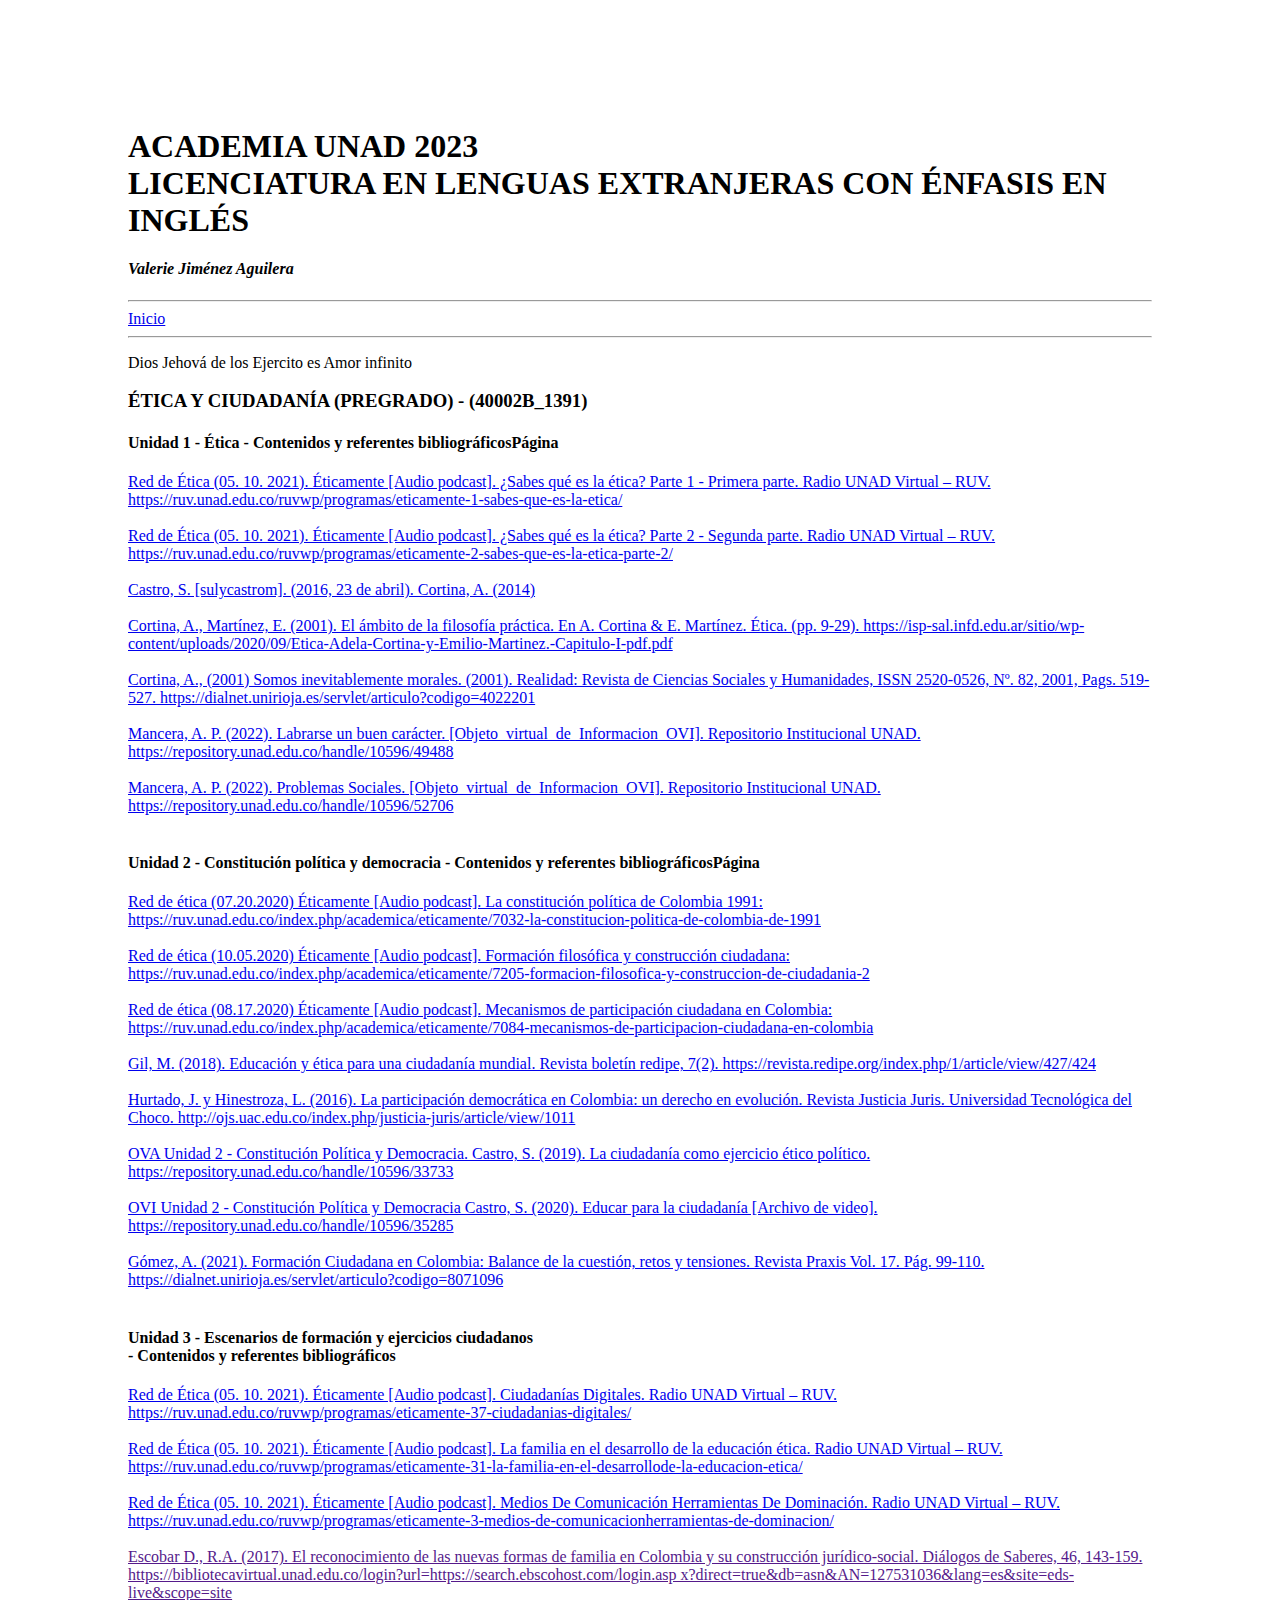
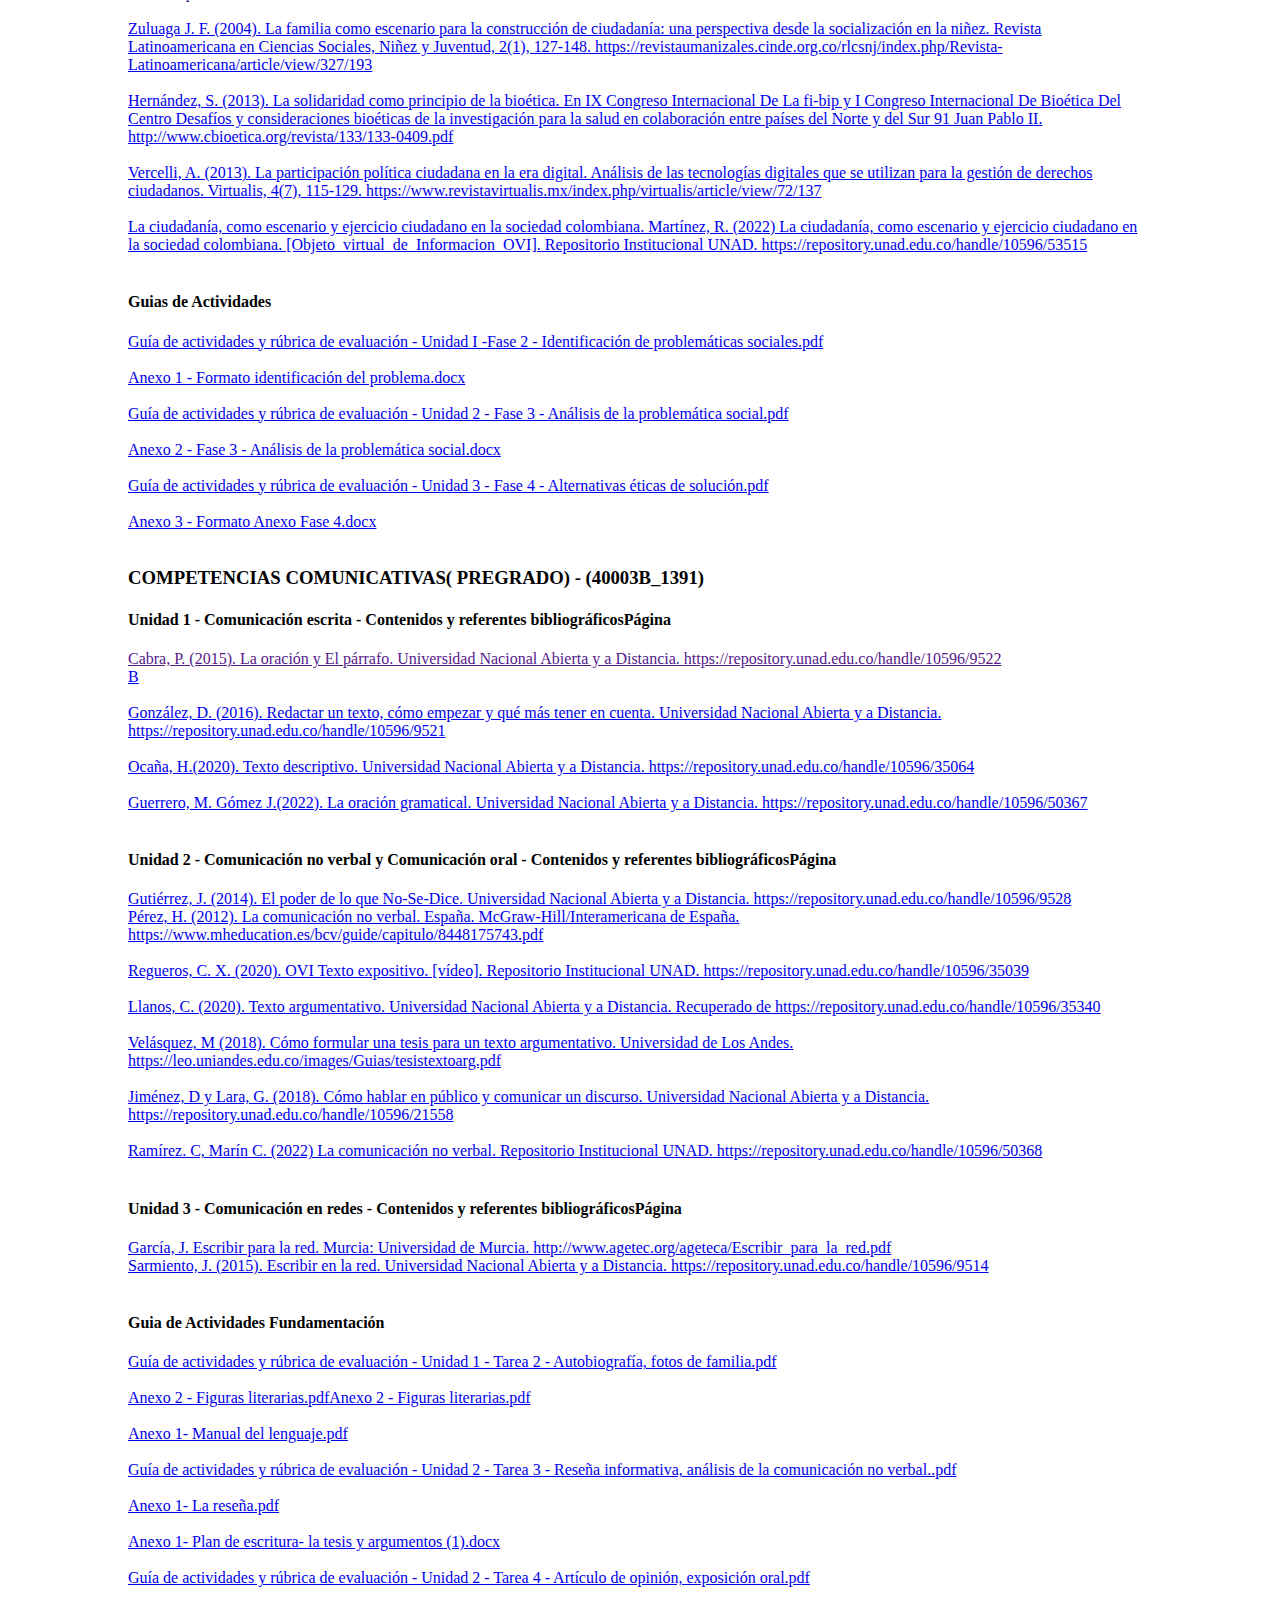
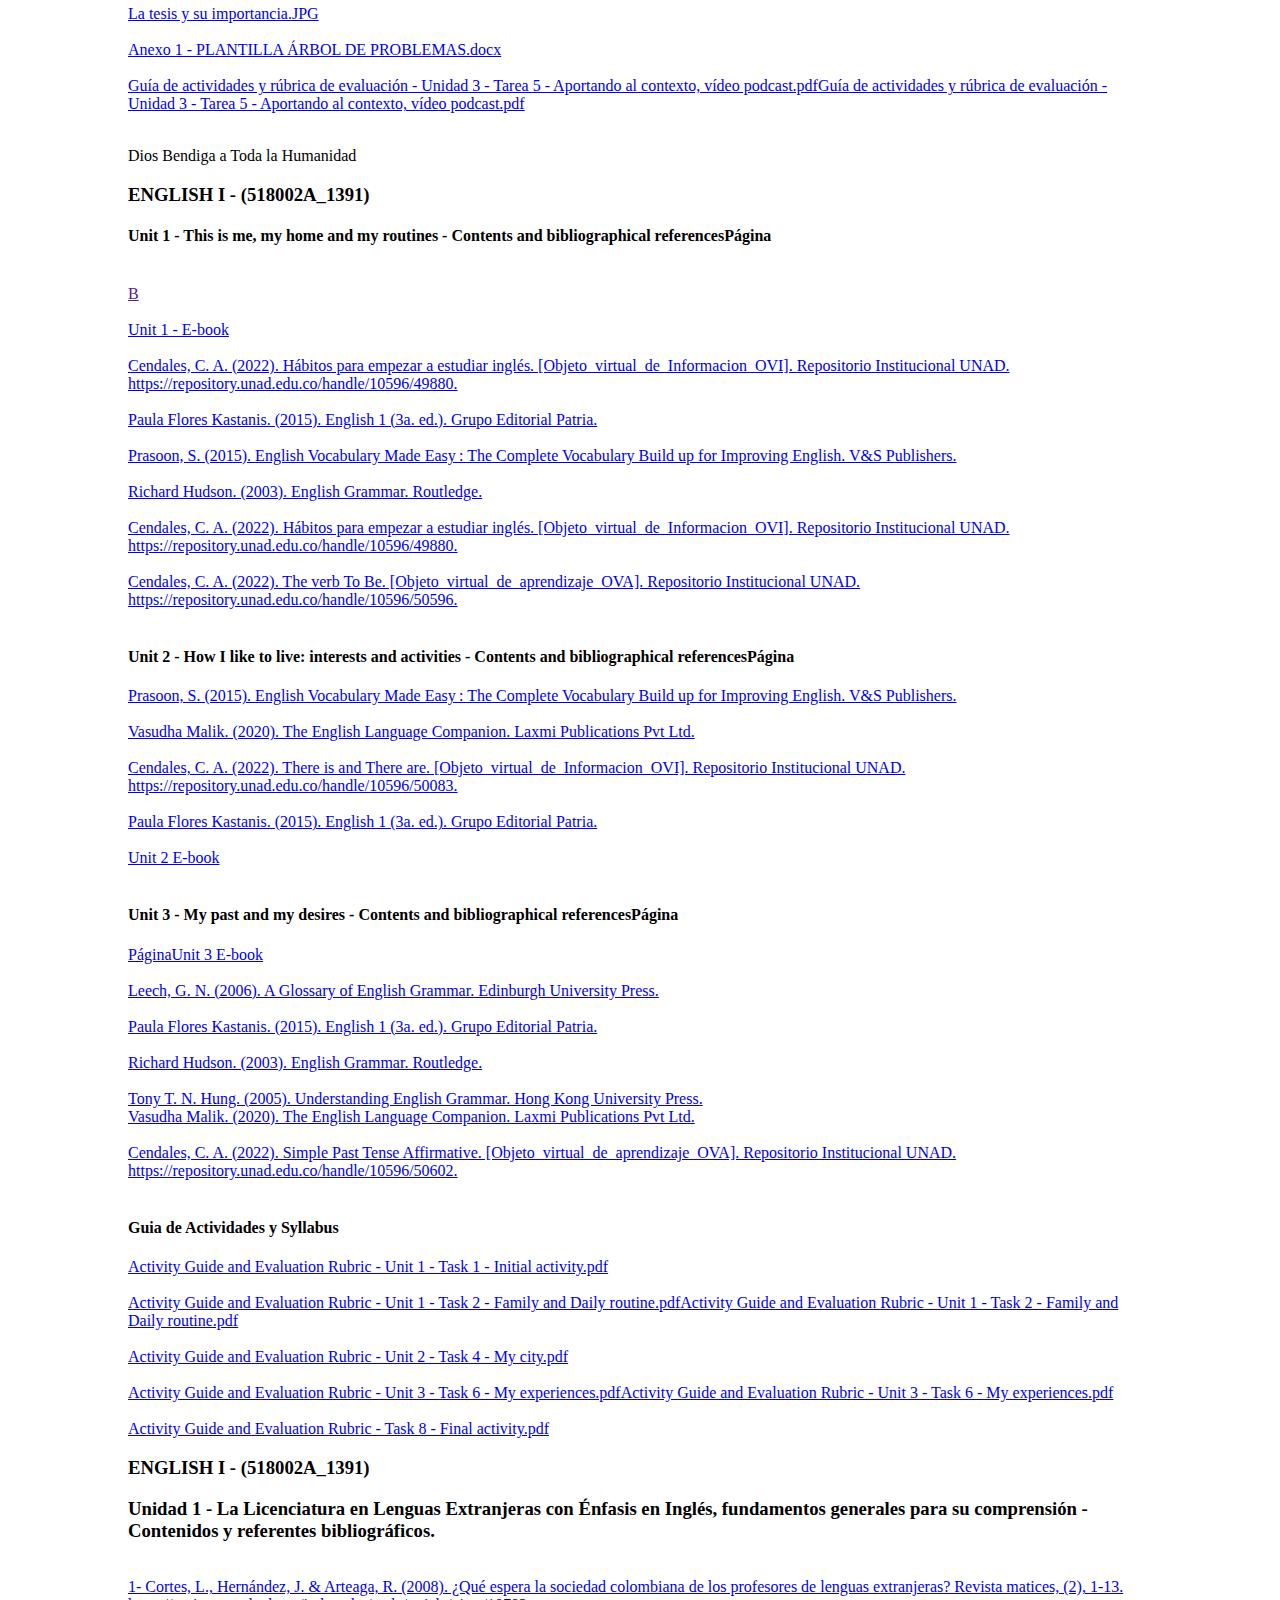
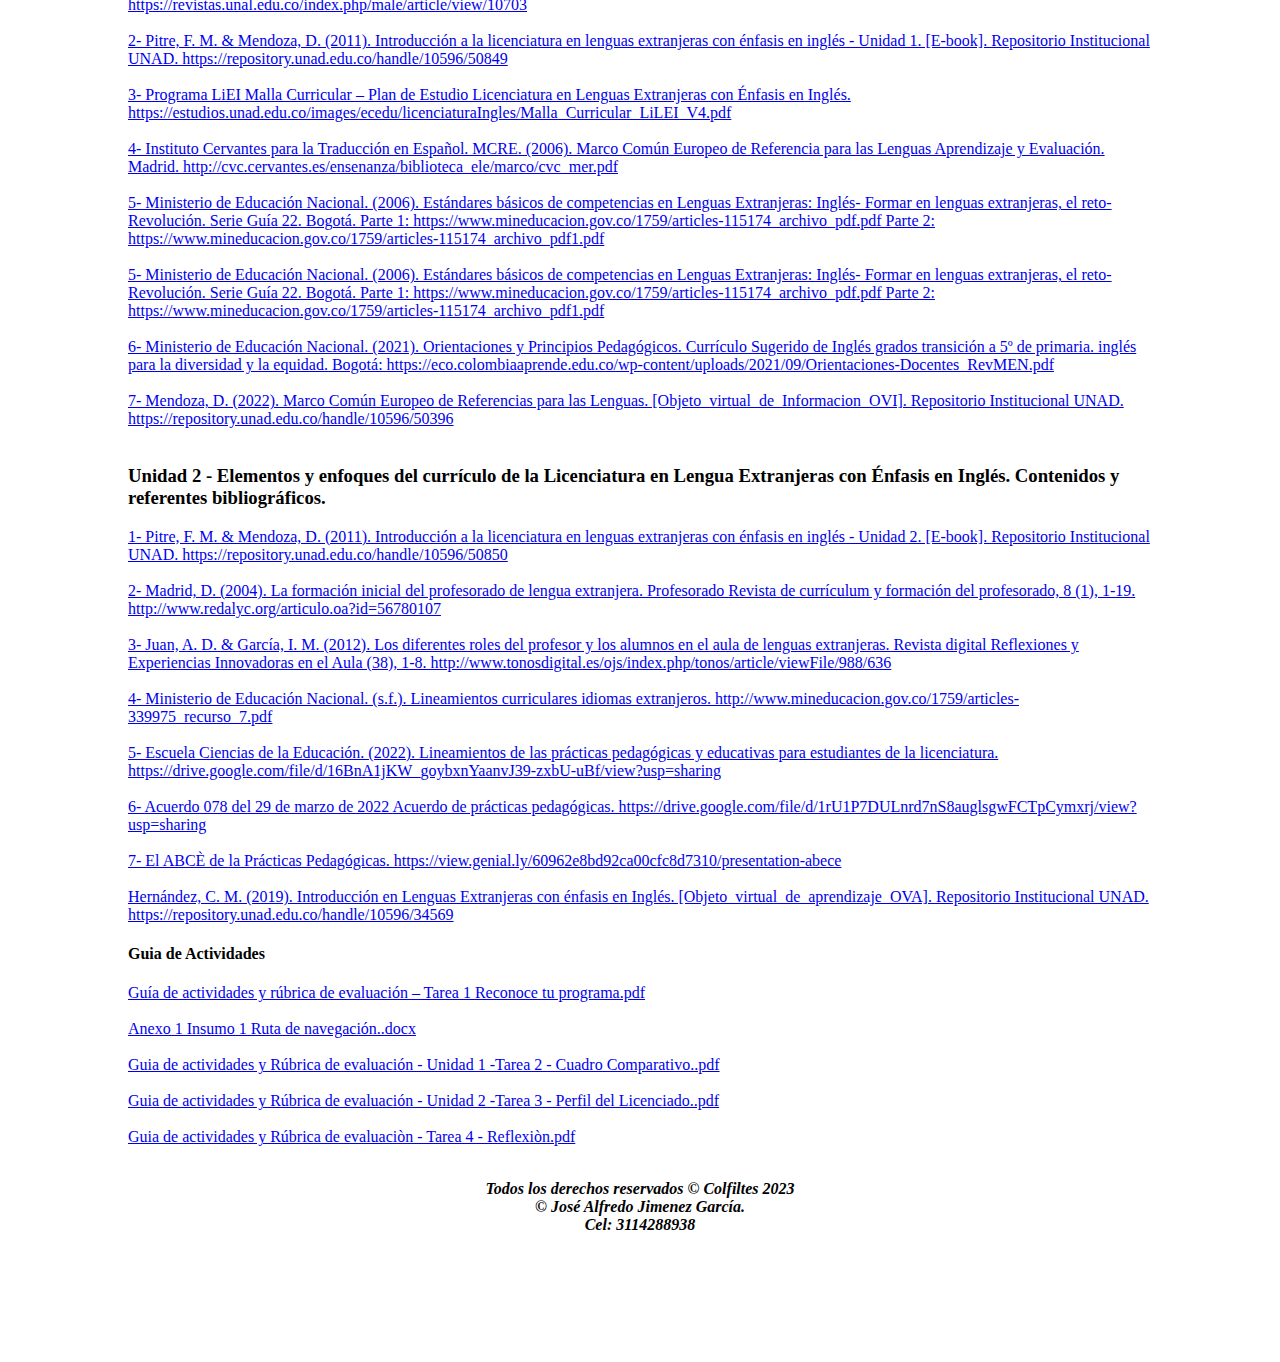
<file: index.html>
<!DOCTYPE html>
<html lang="sp">

<head>
  <meta charset="UTF-8">
  <meta http-equiv="X-UA-Compatible" content="IE=edge">
  <meta name="viewport" content="width=device-width, initial-scale=1.0">
  <title>COLFILTES-ACADEMIA-UNAD --2022</title>
  <!-- <link rel="stylesheet" href="./estilo.css"> -->
  <link rel="shortcut icon" href="img\colfiltes.ico" type="image/x-icon">
</head>

<body style="margin: 10%;">
  <header>
    <h1 class="titulo-general"> ACADEMIA UNAD 2023 <br>LICENCIATURA EN LENGUAS EXTRANJERAS CON ÉNFASIS EN INGLÉS</h1>
    <h4><i><b><span>Valerie Jiménez Aguilera</span></b></i></h4>
    <hr>
  </header>
  <nav>
    <a href="index.html">Inicio</a>
    <!-- <a href="#" rel="noopener noreferrer">PREGRADO VALERIE__LICENCIATURA EN LENGUAS EXTRANJERAS CON ÉNFASIS EN INGLÉS</a> -->
    <!-- <a class="aside--a" href="CURSOS UNAD OTROS\index1.html" rel="noopener noreferrer">OTROS CURSOS LICENCIATURA 2023</a> -->
    <hr>

  </nav>

  <main>
    <p>
      Dios Jehová de los Ejercito es Amor infinito
    </p>
    
    <div class="grid">
      <section>
        <div>
          <div>
            <h3 class="aside--barra">ÉTICA Y CIUDADANÍA (PREGRADO) - (40002B_1391)</h3>
            
            <div class="vinculo--aside">
              <h4>Unidad 1 - Ética - Contenidos y referentes bibliográficosPágina</h4>

              <a class="aside--a" href="https://ruv.unad.edu.co/ruvwp/programas/eticamente-1-sabes-que-es-la-etica/" rel="noopener noreferrer">Red de Ética (05. 10. 2021). Éticamente [Audio podcast]. ¿Sabes qué es la ética? Parte 1 - Primera parte. Radio UNAD Virtual – RUV. https://ruv.unad.edu.co/ruvwp/programas/eticamente-1-sabes-que-es-la-etica/</a><br><br>

              <a class="aside--a" href="https://ruv.unad.edu.co/ruvwp/programas/eticamente-2-sabes-que-es-la-etica-parte-2/" rel="noopener noreferrer">Red de Ética (05. 10. 2021). Éticamente [Audio podcast]. ¿Sabes qué es la ética? Parte 2 -  Segunda parte. Radio UNAD Virtual – RUV. https://ruv.unad.edu.co/ruvwp/programas/eticamente-2-sabes-que-es-la-etica-parte-2/</a><br><br>

              <a class="aside--a" href="https://www.youtube.com/watch?v=JspFfzuJvec" rel="noopener noreferrer">Castro, S. [sulycastrom]. (2016, 23 de abril). Cortina, A. (2014)</a><br><br>

              <a class="aside--a" href="https://isp-sal.infd.edu.ar/sitio/wp-content/uploads/2020/09/Etica-Adela-Cortina-y-Emilio-Martinez.-Capitulo-I-pdf.pdf" rel="noopener noreferrer">Cortina, A., Martínez, E. (2001). El ámbito de la filosofía práctica. En A. Cortina &amp; E. Martínez. Ética. (pp. 9-29). https://isp-sal.infd.edu.ar/sitio/wp-content/uploads/2020/09/Etica-Adela-Cortina-y-Emilio-Martinez.-Capitulo-I-pdf.pdf</a><br><br>

              <a class="aside--a" href="https://dialnet.unirioja.es/servlet/articulo?codigo=4022201" rel="noopener noreferrer">Cortina, A., (2001) Somos inevitablemente morales. (2001). Realidad: Revista de Ciencias Sociales y Humanidades, ISSN 2520-0526, Nº. 82, 2001, Pags. 519-527. https://dialnet.unirioja.es/servlet/articulo?codigo=4022201</a><br><br>

              <a class="aside--a" href="https://repository.unad.edu.co/handle/10596/49488" rel="noopener noreferrer">Mancera, A. P. (2022). Labrarse un buen carácter. [Objeto_virtual_de_Informacion_OVI]. Repositorio Institucional UNAD. https://repository.unad.edu.co/handle/10596/49488</a><br><br>

              <a class="aside--a" href="https://repository.unad.edu.co/handle/10596/52706" rel="noopener noreferrer">Mancera, A. P. (2022). Problemas Sociales. [Objeto_virtual_de_Informacion_OVI]. Repositorio Institucional UNAD. https://repository.unad.edu.co/handle/10596/52706</a><br><br>
              

              <h4>Unidad 2 - Constitución política y democracia - Contenidos y referentes bibliográficosPágina</h4>
              
              <a class="aside--a" href="https://ruv.unad.edu.co/index.php/academica/eticamente/7032-la-constitucion-politica-de-colombia-de-1991" rel="noopener noreferrer">Red de ética (07.20.2020) Éticamente [Audio podcast]. La constitución política de Colombia 1991: https://ruv.unad.edu.co/index.php/academica/eticamente/7032-la-constitucion-politica-de-colombia-de-1991</a><br><br>
              <a class="aside--a" href="https://ruv.unad.edu.co/index.php/academica/eticamente/7205-formacion-filosofica-y-construccion-de-ciudadania-2" rel="noopener noreferrer">Red de ética (10.05.2020) Éticamente [Audio podcast]. Formación filosófica y construcción ciudadana: https://ruv.unad.edu.co/index.php/academica/eticamente/7205-formacion-filosofica-y-construccion-de-ciudadania-2</a><br><br>

              <a class="aside--a" href="https://ruv.unad.edu.co/index.php/academica/eticamente/7084-mecanismos-de-participacion-ciudadana-en-colombia" rel="noopener noreferrer">Red de ética (08.17.2020) Éticamente [Audio podcast]. Mecanismos de participación ciudadana en Colombia: https://ruv.unad.edu.co/index.php/academica/eticamente/7084-mecanismos-de-participacion-ciudadana-en-colombia</a><br><br>

              <a class="aside--a" href="https://revista.redipe.org/index.php/1/article/view/427/424" rel="noopener noreferrer">Gil, M. (2018). Educación y ética para una ciudadanía mundial. Revista boletín redipe, 7(2). https://revista.redipe.org/index.php/1/article/view/427/424</a><br><br>

              <a class="aside--a" href="http://ojs.uac.edu.co/index.php/justicia-juris/article/view/1011" rel="noopener noreferrer">Hurtado, J. y Hinestroza, L. (2016). La participación democrática en Colombia: un derecho en evolución. Revista Justicia Juris. Universidad Tecnológica del Choco. http://ojs.uac.edu.co/index.php/justicia-juris/article/view/1011</a><br><br>

              <a class="aside--a" href="https://repository.unad.edu.co/handle/10596/33733" rel="noopener noreferrer">OVA Unidad 2 - Constitución Política y Democracia. Castro, S. (2019). La ciudadanía como ejercicio ético político.  https://repository.unad.edu.co/handle/10596/33733</a><br><br>
              
              <a class="aside--a" href="https://repository.unad.edu.co/handle/10596/35285" rel="noopener noreferrer">OVI Unidad 2 - Constitución Política y Democracia Castro, S. (2020). Educar para la ciudadanía [Archivo de video]. https://repository.unad.edu.co/handle/10596/35285 </a><br><br>

              <a class="aside--a" href="https://dialnet.unirioja.es/servlet/articulo?codigo=8071096" rel="noopener noreferrer">Gómez, A. (2021). Formación Ciudadana en Colombia: Balance de la cuestión, retos y tensiones. Revista Praxis Vol. 17. Pág. 99-110. https://dialnet.unirioja.es/servlet/articulo?codigo=8071096</a><br><br>


             

              <h4>Unidad 3 - Escenarios de formación y ejercicios ciudadanos <br>- Contenidos y referentes bibliográficos</h4>

                      
              
              <a class="aside--a" href="https://ruv.unad.edu.co/ruvwp/programas/eticamente-37-ciudadanias-digitales/" rel="noopener noreferrer">Red de Ética (05. 10. 2021). Éticamente [Audio podcast]. Ciudadanías Digitales. Radio UNAD Virtual – RUV. https://ruv.unad.edu.co/ruvwp/programas/eticamente-37-ciudadanias-digitales/</a><br><br>

              <a class="aside--a" href="https://ruv.unad.edu.co/ruvwp/programas/eticamente-31-la-familia-en-el-desarrollode-la-educacion-etica/" rel="noopener noreferrer">Red de Ética (05. 10. 2021). Éticamente [Audio podcast]. La familia en el desarrollo de la educación ética. Radio UNAD Virtual – RUV. https://ruv.unad.edu.co/ruvwp/programas/eticamente-31-la-familia-en-el-desarrollode-la-educacion-etica/</a><br><br>

              <a class="aside--a" href="https://ruv.unad.edu.co/ruvwp/programas/eticamente-3-medios-de-comunicacionherramientas-de-dominacion/" rel="noopener noreferrer">Red de Ética (05. 10. 2021). Éticamente [Audio podcast]. Medios De Comunicación Herramientas De Dominación. Radio UNAD Virtual – RUV. https://ruv.unad.edu.co/ruvwp/programas/eticamente-3-medios-de-comunicacionherramientas-de-dominacion/</a><br><br>

              <a class="aside--a" href="" rel="noopener noreferrer">Escobar D., R.A. (2017). El reconocimiento de las nuevas formas de familia en Colombia y su construcción jurídico-social. Diálogos de Saberes, 46, 143-159. https://bibliotecavirtual.unad.edu.co/login?url=https://search.ebscohost.com/login.asp x?direct=true&db=asn&AN=127531036&lang=es&site=eds-live&scope=site</a><br><br>

              <a class="aside--a" href="https://revistaumanizales.cinde.org.co/rlcsnj/index.php/Revista-Latinoamericana/article/view/327/193" rel="noopener noreferrer">Zuluaga J. F. (2004). La familia como escenario para la construcción de ciudadanía: una perspectiva desde la socialización en la niñez. Revista Latinoamericana en Ciencias Sociales, Niñez y Juventud, 2(1), 127-148.  https://revistaumanizales.cinde.org.co/rlcsnj/index.php/Revista-Latinoamericana/article/view/327/193</a><br><br>

              <a class="aside--a" href="http://www.cbioetica.org/revista/133/133-0409.pdf" rel="noopener noreferrer">Hernández, S. (2013). La solidaridad como principio de la bioética. En IX Congreso Internacional De La fi-bip y I Congreso Internacional De Bioética Del Centro Desafíos y consideraciones bioéticas de la investigación para la salud en colaboración entre países del Norte y del Sur 91 Juan Pablo II. http://www.cbioetica.org/revista/133/133-0409.pdf</a><br><br>

              <a class="aside--a" href="https://www.revistavirtualis.mx/index.php/virtualis/article/view/72/137" rel="noopener noreferrer">Vercelli, A. (2013). La participación política ciudadana en la era digital. Análisis de las tecnologías digitales que se utilizan para la gestión de derechos ciudadanos. Virtualis, 4(7), 115-129. https://www.revistavirtualis.mx/index.php/virtualis/article/view/72/137</a><br><br>

              <a class="aside--a" href="https://repository.unad.edu.co/handle/10596/53515" rel="noopener noreferrer">La ciudadanía, como escenario y ejercicio ciudadano en la sociedad colombiana. Martínez, R. (2022) La ciudadanía, como escenario y ejercicio ciudadano en la sociedad colombiana. [Objeto_virtual_de_Informacion_OVI]. Repositorio Institucional UNAD. https://repository.unad.edu.co/handle/10596/53515 </a><br><br>

              <h4>Guias de Actividades</h4>
              <a class="aside--a" href="https://campus103.unad.edu.co/ecsah88/mod/folder/view.php?id=1389#:~:text=Gu%C3%ADa%20de%20actividades%20y%20r%C3%BAbrica%20de%20evaluaci%C3%B3n%20%2D%20Unidad%20I%20%2DFase%202%20%2D%20Identificaci%C3%B3n%20de%20problem%C3%A1ticas%20sociales.pdf" rel="noopener noreferrer">Guía de actividades y rúbrica de evaluación - Unidad I -Fase 2 - Identificación de problemáticas sociales.pdf</a><br><br>

              <a class="aside--a" href="https://campus103.unad.edu.co/ecsah88/mod/folder/view.php?id=1389#:~:text=Anexo%201%20%2D%20Formato%20identificaci%C3%B3n%20del%20problema.docx" rel="noopener noreferrer">Anexo 1 - Formato identificación del problema.docx
              </a><br><br>

              <a class="aside--a" href="https://campus103.unad.edu.co/ecsah88/pluginfile.php/11395/mod_folder/content/0/Gu%C3%ADa%20de%20actividades%20y%20r%C3%BAbrica%20de%20evaluaci%C3%B3n%20-%20Unidad%202%20-%20Fase%203%20-%20An%C3%A1lisis%20de%20la%20problem%C3%A1tica%20social.pdf?forcedownload=1" rel="noopener noreferrer">Guía de actividades y rúbrica de evaluación - Unidad 2 - Fase 3 - Análisis de la problemática social.pdf
              </a><br><br>

              <a class="aside--a" href="https://campus103.unad.edu.co/ecsah88/mod/folder/view.php?id=1391#:~:text=Anexo%202%20%2D%20Fase%203%20%2D%20An%C3%A1lisis%20de%20la%20problem%C3%A1tica%20social.docx" rel="noopener noreferrer">Anexo 2 - Fase 3 - Análisis de la problemática social.docx </a><br><br>

              <a class="aside--a" href="https://campus103.unad.edu.co/ecsah88/pluginfile.php/11397/mod_folder/content/0/Gu%C3%ADa%20de%20actividades%20y%20r%C3%BAbrica%20de%20evaluaci%C3%B3n%20-%20Unidad%203%20-%20Fase%204%20-%20Alternativas%20%C3%A9ticas%20de%20soluci%C3%B3n.pdf?forcedownload=1" rel="noopener noreferrer">Guía de actividades y rúbrica de evaluación - Unidad 3 - Fase 4 - Alternativas éticas de solución.pdf
              </a><br><br>
              <a class="aside--a" href="https://campus103.unad.edu.co/ecsah88/mod/folder/view.php?id=1393#:~:text=Anexo%203%20%2D%20Formato%20Anexo%20Fase%204.docx" rel="noopener noreferrer">Anexo 3 - Formato Anexo Fase 4.docx </a><br><br>
             
        
            </div>
          </div>
      </Section>
      <section>
        <div>

          <div>
            <h3 class="aside--barra">COMPETENCIAS COMUNICATIVAS( PREGRADO) - (40003B_1391)</h3>
          
            <div class="vinculo--aside">

              <h4>Unidad 1 - Comunicación escrita - Contenidos y referentes bibliográficosPágina</h4>
              <a class="aside--a" href="" rel="noopener noreferrer">Cabra, P. (2015). La oración y El párrafo. Universidad Nacional Abierta y a Distancia. https://repository.unad.edu.co/handle/10596/9522</a><br>
              <a class="aside--a" href="https://repository.unad.edu.co/handle/10596/9522" rel="noopener noreferrer">B</a><br><br>

              <a class="aside--a" href="https://repository.unad.edu.co/bitstream/handle/10596/9521/Redactar_un_texto_como_empezar_y_que_mas_tener_en_cuenta.pdf?sequence=3&isAllowed=y" rel="noopener noreferrer">González, D.  (2016). Redactar un texto, cómo empezar y qué más tener en cuenta. Universidad Nacional Abierta y a  Distancia.  https://repository.unad.edu.co/handle/10596/9521</a><br><br>

              <a class="aside--a" href="https://repository.unad.edu.co/handle/10596/35064" rel="noopener noreferrer">Ocaña, H.(2020). Texto descriptivo. Universidad Nacional Abierta y a Distancia.  https://repository.unad.edu.co/handle/10596/35064</a><br><br>

              <a class="aside--a" href="https://repository.unad.edu.co/handle/10596/50367" rel="noopener noreferrer">Guerrero, M. Gómez J.(2022). La oración gramatical. Universidad Nacional Abierta y a Distancia. https://repository.unad.edu.co/handle/10596/50367</a><br><br>





              <h4>Unidad 2 - Comunicación no verbal y Comunicación oral - Contenidos y referentes bibliográficosPágina</h4>
              <a class="aside--a" href="https://repository.unad.edu.co/bitstream/handle/10596/9528/Gutierrez_Juan_2014_._El_Poder_de_lo_que_No-Se-Dice-1.pdf?sequence=1&isAllowed=y" rel="noopener noreferrer">Gutiérrez, J. (2014). El poder de lo que No-Se-Dice. Universidad Nacional Abierta y a Distancia.  https://repository.unad.edu.co/handle/10596/9528</a><br>

              <a class="aside--a" href="https://campus102.unad.edu.co/ecsah87/pluginfile.php/16025/mod_page/content/44/La%20comunicación%20no%20verbal.pdf" rel="noopener noreferrer">Pérez, H. (2012). La comunicación no verbal. España. McGraw-Hill/Interamericana de España. https://www.mheducation.es/bcv/guide/capitulo/8448175743.pdf</a><br><br>

              <a class="aside--a" href="https://repository.unad.edu.co/handle/10596/35039" rel="noopener noreferrer">Regueros, C. X. (2020). OVI Texto expositivo. [vídeo]. Repositorio Institucional UNAD. https://repository.unad.edu.co/handle/10596/35039</a><br><br>

              <a class="aside--a" href="https://repository.unad.edu.co/handle/10596/35340" rel="noopener noreferrer">Llanos, C. (2020). Texto argumentativo. Universidad Nacional Abierta y a Distancia. Recuperado de   https://repository.unad.edu.co/handle/10596/35340</a><br><br>

              <a class="aside--a" href="https://leo.uniandes.edu.co/como-identificar-la-tesis-de-un-texto/" rel="noopener noreferrer">Velásquez, M (2018). Cómo formular una tesis para un texto argumentativo. Universidad de Los Andes.  https://leo.uniandes.edu.co/images/Guias/tesistextoarg.pdf</a><br><br>

              <a class="aside--a" href="https://repository.unad.edu.co/handle/10596/21558" rel="noopener noreferrer">Jiménez, D y Lara, G. (2018). Cómo hablar en público y comunicar un discurso. Universidad Nacional Abierta y a Distancia.  https://repository.unad.edu.co/handle/10596/21558</a><br><br>

              <a class="aside--a" href="https://repository.unad.edu.co/handle/10596/50368" rel="noopener noreferrer">Ramírez. C, Marín C.  (2022) La comunicación no verbal. Repositorio Institucional UNAD. https://repository.unad.edu.co/handle/10596/50368</a><br><br>

          



              <h4>Unidad 3 - Comunicación en redes - Contenidos y referentes bibliográficosPágina</h4>

              <a class="aside--a" href="http://www.agetec.org/ageteca/Escribir_para_la_red.pdf" rel="noopener noreferrer">García, J. Escribir para la red. Murcia: Universidad de Murcia.  http://www.agetec.org/ageteca/Escribir_para_la_red.pdf</a><br>

              <a class="aside--a" href="https://repository.unad.edu.co/bitstream/handle/10596/9514/Escribir_en_la_red.pdf?sequence=1&isAllowed=y" rel="noopener noreferrer">Sarmiento, J. (2015). Escribir en la red. Universidad Nacional Abierta y a Distancia.  https://repository.unad.edu.co/handle/10596/9514</a><br><br>
            

              <h4>Guia de Actividades Fundamentación </h4>
              
              <a class="aside--a" href="https://campus102.unad.edu.co/ecsah87/pluginfile.php/16030/mod_folder/content/0/Gu%C3%ADa%20de%20actividades%20y%20r%C3%BAbrica%20de%20evaluaci%C3%B3n%20-%20Unidad%201%20-%20Tarea%202%20-%20Autobiograf%C3%ADa%2C%20fotos%20de%20familia.pdf?forcedownload=1" rel="noopener noreferrer">Guía de actividades y rúbrica de evaluación - Unidad 1 - Tarea 2 - Autobiografía, fotos de familia.pdf</a><br><br>

              <a class="aside--a" href="https://campus102.unad.edu.co/ecsah87/mod/folder/view.php?id=2777#:~:text=Anexo%202%20%2D%20Figuras%20literarias.pdf" rel="noopener noreferrer">Anexo 2 - Figuras literarias.pdfAnexo 2 - Figuras literarias.pdf
              </a><br><br>
              <a class="aside--a" href="https://campus102.unad.edu.co/ecsah87/mod/folder/view.php?id=2777#:~:text=Anexo%201%2D%20Manual%20del%20lenguaje.pdf" rel="noopener noreferrer">Anexo 1- Manual del lenguaje.pdf </a><br><br>

              <a class="aside--a" href="https://campus102.unad.edu.co/ecsah87/pluginfile.php/16032/mod_folder/content/0/Gu%C3%ADa%20de%20actividades%20y%20r%C3%BAbrica%20de%20evaluaci%C3%B3n%20-%20Unidad%202%20-%20Tarea%203%20-%20Rese%C3%B1a%20informativa%2C%20an%C3%A1lisis%20de%20la%20comunicaci%C3%B3n%20no%20verbal..pdf?forcedownload=1" rel="noopener noreferrer">Guía de actividades y rúbrica de evaluación - Unidad 2 - Tarea 3 - Reseña informativa, análisis de la comunicación no verbal..pdf</a><br><br>

              <a class="aside--a" href="https://campus102.unad.edu.co/ecsah87/mod/folder/view.php?id=2779#:~:text=Anexo%201%2D%20La%20rese%C3%B1a.pdf" rel="noopener noreferrer">Anexo 1- La reseña.pdf</a><br><br>
              
              <a class="aside--a" href="https://campus102.unad.edu.co/ecsah87/mod/folder/view.php?id=2781#:~:text=Anexo%201%2D%20Plan%20de%20escritura%2D%20la%20tesis%20y%20argumentos%20(1).docx" rel="noopener noreferrer">Anexo 1- Plan de escritura- la tesis y argumentos (1).docx
              </a><br><br>

              <a class="aside--a" href="https://campus102.unad.edu.co/ecsah87/pluginfile.php/16034/mod_folder/content/0/Gu%C3%ADa%20de%20actividades%20y%20r%C3%BAbrica%20de%20evaluaci%C3%B3n%20-%20Unidad%202%20-%20Tarea%204%20-%20Art%C3%ADculo%20de%20opini%C3%B3n%2C%20%20exposici%C3%B3n%20oral.pdf?forcedownload=1" rel="noopener noreferrer">Guía de actividades y rúbrica de evaluación - Unidad 2 - Tarea 4 - Artículo de opinión, exposición oral.pdf</a><br><br>

              <a class="aside--a" href="https://campus102.unad.edu.co/ecsah87/pluginfile.php/16034/mod_folder/content/0/La%20tesis%20y%20su%20importancia.JPG?forcedownload=1" rel="noopener noreferrer">La tesis y su importancia.JPG
              </a><br><br>

              <a class="aside--a" href="https://campus102.unad.edu.co/ecsah87/mod/folder/view.php?id=2784#:~:text=Anexo%201%20%2D%20PLANTILLA%20%C3%81RBOL%20DE%20PROBLEMAS.docx" rel="noopener noreferrer">Anexo 1 - PLANTILLA ÁRBOL DE PROBLEMAS.docx
              </a><br><br>

              <a class="aside--a" href="https://campus102.unad.edu.co/ecsah87/pluginfile.php/16037/mod_folder/content/0/Gu%C3%ADa%20de%20actividades%20y%20r%C3%BAbrica%20de%20evaluaci%C3%B3n%20-%20Unidad%203%20-%20Tarea%205%20-%20Aportando%20al%20contexto%2C%20%20v%C3%ADdeo%20podcast.pdf?forcedownload=1" rel="noopener noreferrer">Guía de actividades y rúbrica de evaluación - Unidad 3 - Tarea 5 - Aportando al contexto,  vídeo podcast.pdfGuía de actividades y rúbrica de evaluación - Unidad 3 - Tarea 5 - Aportando al contexto, vídeo podcast.pdf</a><br><br>

             





            </div>
          </div>
      </Section>
    </div>

    <p>Dios Bendiga a Toda la Humanidad</p>

    <div class="grid">

      <section>
        <div>

          <div>
            <h3 class="aside--barra">ENGLISH I - (518002A_1391)</h3>
            
            <div class="vinculo--aside">

              <h4> Unit 1 - This is me, my home and my routines - Contents and bibliographical referencesPágina</h4><br>
                           <a class="aside--a" href="" rel="noopener noreferrer">B</a><br><br>
              <a class="aside--a" href="https://unadenglish1liclenguasextranjeras.on.drv.tw/PUBLIC/Unit%201o/Unit_1/" rel="noopener noreferrer">Unit 1 - E-book</a><br><br>

              <a class="aside--a" href="https://repository.unad.edu.co/handle/10596/49880" rel="noopener noreferrer">Cendales, C. A. (2022). Hábitos para empezar a estudiar inglés. [Objeto_virtual_de_Informacion_OVI]. Repositorio Institucional UNAD. https://repository.unad.edu.co/handle/10596/49880. </a><br><br>

              <a class="aside--a" href="https://elibro-net.bibliotecavirtual.unad.edu.co/es/ereader/unad/39471" rel="noopener noreferrer">Paula Flores Kastanis. (2015). English 1 (3a. ed.). Grupo Editorial Patria.</a><br><br>

              <a class="aside--a" href="https://eds-p-ebscohost-com.bibliotecavirtual.unad.edu.co/eds/ebookviewer/ebook?sid=5114f3f5-54ff-4bf9-98b7-2e245ce472d3%40redis&ppid=Page-__-1&vid=0&format=EK" rel="noopener noreferrer">Prasoon, S. (2015). English Vocabulary Made Easy : The Complete Vocabulary Build up for Improving English. V&S Publishers.</a><br><br>

              <a class="aside--a" href="https://eds-p-ebscohost-com.bibliotecavirtual.unad.edu.co/eds/ebookviewer/ebook/bmxlYmtfXzc2NTI4X19BTg2?sid=6c06d099-c5da-4f6d-a298-9126d4277a83@redis&vid=0&format=EB&rid=1" rel="noopener noreferrer">Richard Hudson. (2003). English Grammar. Routledge.</a><br><br>

              <a class="aside--a" href="https://repository.unad.edu.co/handle/10596/49880" rel="noopener noreferrer">Cendales, C. A. (2022). Hábitos para empezar a estudiar inglés. [Objeto_virtual_de_Informacion_OVI]. Repositorio Institucional UNAD. https://repository.unad.edu.co/handle/10596/49880.</a><br><br>

              <a class="aside--a" href="https://repository.unad.edu.co/handle/10596/50596" rel="noopener noreferrer">	Cendales, C. A. (2022). The verb To Be. [Objeto_virtual_de_aprendizaje_OVA]. Repositorio Institucional UNAD. https://repository.unad.edu.co/handle/10596/50596.</a><br><br>

             



              <h4>Unit 2 - How I like to live: interests and activities - Contents and bibliographical referencesPágina</h4>

              <a class="aside--a" href="https://eds-p-ebscohost-com.bibliotecavirtual.unad.edu.co/eds/ebookviewer/ebook?sid=ff658e74-8f6b-4bb4-bb4a-e669b832e2cf%40redis&ppid=Page-__-1&vid=0&format=EK" rel="noopener noreferrer">Prasoon, S. (2015). English Vocabulary Made Easy : The Complete Vocabulary Build up for Improving English. V&S Publishers.</a><br><br>

              <a class="aside--a" href="https://eds-p-ebscohost-com.bibliotecavirtual.unad.edu.co/eds/ebookviewer/ebook?sid=a8050bb7-79b0-4712-9ebf-a0dde2435006%40redis&ppid=pp_8&vid=0&format=EB" rel="noopener noreferrer">Vasudha Malik. (2020). The English Language Companion. Laxmi Publications Pvt Ltd.</a><br><br>

              <a class="aside--a" href="https://repository.unad.edu.co/handle/10596/50083" rel="noopener noreferrer">Cendales, C. A. (2022). There is and There are. [Objeto_virtual_de_Informacion_OVI]. Repositorio Institucional UNAD. https://repository.unad.edu.co/handle/10596/50083.</a><br><br>


               <a class="aside--a" href="https://eds-p-ebscohost-com.bibliotecavirtual.unad.edu.co/eds/detail/detail?vid=0&sid=b43903fa-b93c-47f8-b99c-f1d12d94bed4%40redis&bdata=Jmxhbmc9ZXMmc2l0ZT1lZHMtbGl2ZSZzY29wZT1zaXRl#AN=edselb.39471&db=edselb" rel="noopener noreferrer">Paula Flores Kastanis. (2015). English 1 (3a. ed.). Grupo Editorial Patria.</a><br><br>

              <a class="aside--a" href="https://campus107.unad.edu.co/ingles13/mod/page/view.php?id=2578" rel="noopener noreferrer">Unit 2 E-book</a><br><br>

             
    
              
              <h4>Unit 3 - My past and my desires - Contents and bibliographical referencesPágina</h4>
              <a class="aside--a" href="https://campus107.unad.edu.co/ingles13/mod/page/view.php?id=2579&inpopup=1" rel="noopener noreferrer">PáginaUnit 3 E-book</a><br><br>

              <a class="aside--a" href="https://eds-p-ebscohost-com.bibliotecavirtual.unad.edu.co/eds/ebookviewer/ebook?sid=0ccab2ed-576d-43d0-bd8d-bebcb71d50f7%40redis&ppid=pp_8&vid=0&format=EB" rel="noopener noreferrer">Leech, G. N. (2006). A Glossary of English Grammar. Edinburgh University Press.</a><br><br>

              <a class="aside--a" href="https://eds-p-ebscohost-com.bibliotecavirtual.unad.edu.co/eds/detail/detail?vid=0&sid=3b1f7cc4-c95b-43ee-9d0c-9222cb76b41d%40redis&bdata=Jmxhbmc9ZXMmc2l0ZT1lZHMtbGl2ZSZzY29wZT1zaXRl#AN=edselb.39471&db=edselb" rel="noopener noreferrer">Paula Flores Kastanis. (2015). English 1 (3a. ed.). Grupo Editorial Patria.</a><br><br>

              <a class="aside--a" href="https://eds-p-ebscohost-com.bibliotecavirtual.unad.edu.co/eds/detail/detail?vid=0&sid=a374152f-be21-41e4-b18d-cfbd1d455294%40redis&bdata=Jmxhbmc9ZXMmc2l0ZT1lZHMtbGl2ZSZzY29wZT1zaXRl#AN=76528&db=nlebk" rel="noopener noreferrer">Richard Hudson. (2003). English Grammar. Routledge.</a><br><br>

              <a class="aside--a" href="https://eds-p-ebscohost-com.bibliotecavirtual.unad.edu.co/eds/ebookviewer/ebook?sid=988fb47d-861b-46be-b6cf-d9351a97c999%40redis&ppid=pp_Cover&vid=0&format=EB" rel="noopener noreferrer">Tony T. N. Hung. (2005). Understanding English Grammar. Hong Kong University Press.</a><br>

              <a class="aside--a" href="https://eds-p-ebscohost-com.bibliotecavirtual.unad.edu.co/eds/ebookviewer/ebook?sid=1d5cdb59-0459-4031-9552-6d93c635b89e%40redis&ppid=pp_8&vid=0&format=EB" rel="noopener noreferrer">Vasudha Malik. (2020). The English Language Companion. Laxmi Publications Pvt Ltd.</a><br><br>

              <a class="aside--a" href="https://repository.unad.edu.co/handle/10596/50602" rel="noopener noreferrer">	Cendales, C. A. (2022). Simple Past Tense Affirmative. [Objeto_virtual_de_aprendizaje_OVA]. Repositorio Institucional UNAD. https://repository.unad.edu.co/handle/10596/50602.</a><br><br>

            

          
              <h4>Guia de Actividades y Syllabus</h4>

                        <a class="aside--a" href="https://campus107.unad.edu.co/ingles13/mod/folder/view.php?id=1844#:~:text=Activity%20Guide%20and%20Evaluation%20Rubric%20%2D%20Unit%201%20%2D%20Task%201%20%2D%20Initial%20activity.pdf" rel="noopener noreferrer">Activity Guide and Evaluation Rubric - Unit 1 - Task 1 - Initial activity.pdf
                        </a><br><br>

              <a class="aside--a" href="https://campus107.unad.edu.co/ingles13/pluginfile.php/2050/mod_folder/content/0/Activity%20Guide%20and%20Evaluation%20Rubric%20-%20Unit%201%20-%20Task%202%20-%20Family%20and%20Daily%20routine.pdf?forcedownload=1" rel="noopener noreferrer"> 
                Activity Guide and Evaluation Rubric - Unit 1 - Task 2 - Family and Daily routine.pdfActivity Guide and Evaluation Rubric - Unit 1 - Task 2 - Family and Daily routine.pdf</a><br><br>

              <a class="aside--a" href="https://campus107.unad.edu.co/ingles13/mod/folder/view.php?id=1850#:~:text=Activity%20Guide%20and%20Evaluation%20Rubric%20%2D%20Unit%202%20%2D%20Task%204%20%2D%20My%20city.pdf" rel="noopener noreferrer">Activity Guide and Evaluation Rubric - Unit 2 - Task 4 - My city.pdf
              </a><br><br>

              <a class="aside--a" href="https://campus107.unad.edu.co/ingles13/pluginfile.php/2056/mod_folder/content/0/Activity%20Guide%20and%20Evaluation%20Rubric%20-%20Unit%203%20-%20Task%206%20-%20My%20experiences.pdf?forcedownload=1" rel="noopener noreferrer"> 
                Activity Guide and Evaluation Rubric - Unit 3 - Task 6 - My experiences.pdfActivity Guide and Evaluation Rubric - Unit 3 - Task 6 - My experiences.pdf
                </a><br><br>

              <a class="aside--a" href="https://campus107.unad.edu.co/ingles13/mod/folder/view.php?id=1857#:~:text=Activity%20Guide%20and%20Evaluation%20Rubric%20%2D%20Task%208%20%2D%20Final%20activity.pdf" rel="noopener noreferrer">Activity Guide and Evaluation Rubric - Task 8 - Final activity.pdf
              </a><br>
              

            </div>
          </div>
      </Section>


      <section>
        <div>

          <div>
            <div>
              <h3 class="aside--barra">ENGLISH I - (518002A_1391)</h3>
              
            <div class="vinculo--aside">
            <h3 class="aside--barra">Unidad 1 - La Licenciatura en Lenguas Extranjeras con Énfasis en Inglés, fundamentos generales para su comprensión - Contenidos y referentes bibliográficos.</h3>
            <br>
            <div class="vinculo--aside">
              <a class="aside--a" href="https://revistas.unal.edu.co/index.php/male/article/view/10703" rel="noopener noreferrer">1- Cortes, L., Hernández, J. & Arteaga, R. (2008). ¿Qué espera la sociedad colombiana de los profesores de lenguas extranjeras? Revista matices, (2), 1-13.  https://revistas.unal.edu.co/index.php/male/article/view/10703</a><br><br>

              <a class="aside--a" href="https://repository.unad.edu.co/bitstream/handle/10596/50849/MODULO_CAPITULO_1.pdf?sequence=1&isAllowed=y" rel="noopener noreferrer">2- Pitre, F. M. & Mendoza, D. (2011). Introducción a la licenciatura en lenguas extranjeras con énfasis en inglés - Unidad 1. [E-book]. Repositorio Institucional UNAD. https://repository.unad.edu.co/handle/10596/50849</a><br><br>

              <a class="aside--a" href="https://estudios.unad.edu.co/images/ecedu/licenciaturaIngles/Malla_Curricular_LiLEI_V4.pdf" rel="noopener noreferrer">3- Programa LiEI Malla Curricular – Plan de Estudio Licenciatura en Lenguas Extranjeras con Énfasis en Inglés. https://estudios.unad.edu.co/images/ecedu/licenciaturaIngles/Malla_Curricular_LiLEI_V4.pdf</a><br><br>

              <a class="aside--a" href="https://cvc.cervantes.es/ensenanza/biblioteca_ele/marco/cvc_mer.pdf" rel="noopener noreferrer">4- Instituto Cervantes para la Traducción en Español. MCRE. (2006). Marco Común Europeo de Referencia para las Lenguas Aprendizaje y Evaluación. Madrid.  http://cvc.cervantes.es/ensenanza/biblioteca_ele/marco/cvc_mer.pdf </a><br><br>

              <a class="aside--a" href="https://www.mineducacion.gov.co/1759/articles-115174_archivo_pdf.pdf" rel="noopener noreferrer">5- Ministerio de Educación Nacional. (2006). Estándares básicos de competencias en Lenguas Extranjeras: Inglés- Formar en lenguas extranjeras, el reto- Revolución. Serie Guía 22. Bogotá. Parte 1: https://www.mineducacion.gov.co/1759/articles-115174_archivo_pdf.pdf Parte 2:  https://www.mineducacion.gov.co/1759/articles-115174_archivo_pdf1.pdf</a><br><br>

              <a class="aside--a" href="https://www.mineducacion.gov.co/1759/articles-115174_archivo_pdf1.pdf" rel="noopener noreferrer">5- Ministerio de Educación Nacional. (2006). Estándares básicos de competencias en Lenguas Extranjeras: Inglés- Formar en lenguas extranjeras, el reto- Revolución. Serie Guía 22. Bogotá. Parte 1: https://www.mineducacion.gov.co/1759/articles-115174_archivo_pdf.pdf Parte 2:  https://www.mineducacion.gov.co/1759/articles-115174_archivo_pdf1.pdf</a><br><br>

              <a class="aside--a" href="https://eco.colombiaaprende.edu.co/wp-content/uploads/2021/09/Orientaciones-Docentes_RevMEN.pdf" rel="noopener noreferrer">6- Ministerio de Educación Nacional. (2021). Orientaciones y Principios Pedagógicos. Currículo Sugerido de Inglés grados transición a 5º de primaria. inglés para la diversidad y la equidad. Bogotá: https://eco.colombiaaprende.edu.co/wp-content/uploads/2021/09/Orientaciones-Docentes_RevMEN.pdf</a><br><br>

              <a class="aside--a" href="https://repository.unad.edu.co/handle/10596/50396" rel="noopener noreferrer">7- Mendoza, D. (2022). Marco Común Europeo de Referencias para las Lenguas. [Objeto_virtual_de_Informacion_OVI]. Repositorio Institucional UNAD. https://repository.unad.edu.co/handle/10596/50396</a><br><br>

         

            </div>

            <h3 class="aside--barra">Unidad 2 - Elementos y enfoques del currículo de la Licenciatura en Lengua Extranjeras con Énfasis en Inglés. Contenidos y referentes bibliográficos.</h3>
            
            <a class="aside--a" href="https://repository.unad.edu.co/bitstream/handle/10596/50850/MODULO_CAPITULO_2.pdf?sequence=1&isAllowed=y" rel="noopener noreferrer">1- Pitre, F. M. & Mendoza, D. (2011). Introducción a la licenciatura en lenguas extranjeras con énfasis en inglés - Unidad 2. [E-book]. Repositorio Institucional UNAD. https://repository.unad.edu.co/handle/10596/50850</a><br><br>

            <a class="aside--a" href="https://www.redalyc.org/articulo.oa?id=56780107" rel="noopener noreferrer">2- Madrid, D. (2004). La formación inicial del profesorado de lengua extranjera. Profesorado Revista de currículum y formación del profesorado, 8 (1), 1-19. http://www.redalyc.org/articulo.oa?id=56780107</a><br><br>

            <a class="aside--a" href="http://www.tonosdigital.es/ojs/index.php/tonos/article/viewFile/988/636" rel="noopener noreferrer">3- Juan, A. D. & García, I. M. (2012). Los diferentes roles del profesor y los alumnos en el aula de lenguas extranjeras. Revista digital Reflexiones y Experiencias Innovadoras en el Aula (38), 1-8.  http://www.tonosdigital.es/ojs/index.php/tonos/article/viewFile/988/636</a><br><br>

            <a class="aside--a" href="https://www.mineducacion.gov.co/1759/articles-339975_recurso_7.pdf" rel="noopener noreferrer">4- Ministerio de Educación Nacional. (s.f.). Lineamientos curriculares idiomas extranjeros. http://www.mineducacion.gov.co/1759/articles-339975_recurso_7.pdf</a><br><br>

            <a class="aside--a" href="https://drive.google.com/file/d/16BnA1jKW_goybxnYaanvJ39-zxbU-uBf/view" rel="noopener noreferrer">5- Escuela Ciencias de la Educación. (2022). Lineamientos de las prácticas pedagógicas y educativas para estudiantes de la licenciatura. https://drive.google.com/file/d/16BnA1jKW_goybxnYaanvJ39-zxbU-uBf/view?usp=sharing  </a><br><br>

            <a class="aside--a" href="https://drive.google.com/file/d/1rU1P7DULnrd7nS8auglsgwFCTpCymxrj/view?pli=1" rel="noopener noreferrer">6-  Acuerdo 078 del 29 de marzo de 2022 Acuerdo de prácticas pedagógicas. https://drive.google.com/file/d/1rU1P7DULnrd7nS8auglsgwFCTpCymxrj/view?usp=sharing</a><br><br>

            <a class="aside--a" href="https://view.genial.ly/60962e8bd92ca00cfc8d7310/presentation-abece" rel="noopener noreferrer">7-  El ABCÈ de la Prácticas Pedagógicas. https://view.genial.ly/60962e8bd92ca00cfc8d7310/presentation-abece</a><br><br>

            <a class="aside--a" href="https://repository.unad.edu.co/handle/10596/34569" rel="noopener noreferrer">Hernández, C. M. (2019). Introducción en Lenguas Extranjeras con énfasis en Inglés. [Objeto_virtual_de_aprendizaje_OVA]. Repositorio Institucional UNAD. https://repository.unad.edu.co/handle/10596/34569

            </a><br>

            <h4>Guia de Actividades</h4>
            <a class="aside--a" href="https://campus115.unad.edu.co/ecedu55/pluginfile.php/6764/mod_folder/content/0/Gu%C3%ADa%20de%20actividades%20y%20r%C3%BAbrica%20de%20evaluaci%C3%B3n%20%E2%80%93%20Tarea%201%20Reconoce%20tu%20programa.pdf?forcedownload=1" rel="noopener noreferrer">Guía de actividades y rúbrica de evaluación – Tarea 1 Reconoce tu programa.pdf
            </a><br><br>

            <a class="aside--a" href="https://campus115.unad.edu.co/ecedu55/mod/folder/view.php?id=6301#:~:text=Anexo%201%20Insumo%201%20Ruta%20de%20navegaci%C3%B3n..docx" rel="noopener noreferrer">Anexo 1 Insumo 1 Ruta de navegación..docx
            </a><br><br>

            <a class="aside--a" href="https://campus115.unad.edu.co/ecedu55/mod/folder/view.php?id=6304#:~:text=Guia%20de%20actividades%20y%20R%C3%BAbrica%20de%20evaluaci%C3%B3n%20%2D%20Unidad%201%20%2DTarea%202%20%2D%20Cuadro%20Comparativo..pdf" rel="noopener noreferrer">Guia de actividades y Rúbrica de evaluación - Unidad 1 -Tarea 2 - Cuadro Comparativo..pdf</a><br><br>

            <a class="aside--a" href="https://campus115.unad.edu.co/ecedu55/mod/folder/view.php?id=6306#:~:text=Guia%20de%20actividades%20y%20R%C3%BAbrica%20de%20evaluaci%C3%B3n%20%2D%20Unidad%202%20%2DTarea%203%20%2D%20Perfil%20del%20Licenciado..pdf" rel="noopener noreferrer">Guia de actividades y Rúbrica de evaluación - Unidad 2 -Tarea 3 - Perfil del Licenciado..pdf
            </a><br><br>

            <a class="aside--a" href="https://campus115.unad.edu.co/ecedu55/mod/folder/view.php?id=6309#:~:text=Guia%20de%20actividades%20y%20R%C3%BAbrica%20de%20evaluaci%C3%B2n%20%2D%20Tarea%204%20%2D%20Reflexi%C3%B2n.pdf" rel="noopener noreferrer">Guia de actividades y Rúbrica de evaluaciòn - Tarea 4 - Reflexiòn.pdf
            </a><br><br>




          </div>
      </Section>


    </div>



  </main>

  <footer>
    <p style="text-align: center;">
      <b>
        <i>
          Todos los derechos reservados &copy; Colfiltes 2023<br> &copy; José Alfredo Jimenez García. <br>
          Cel: 3114288938
        </i>
      </b>
    </p>
  </footer>
</body>

</html>
</file>
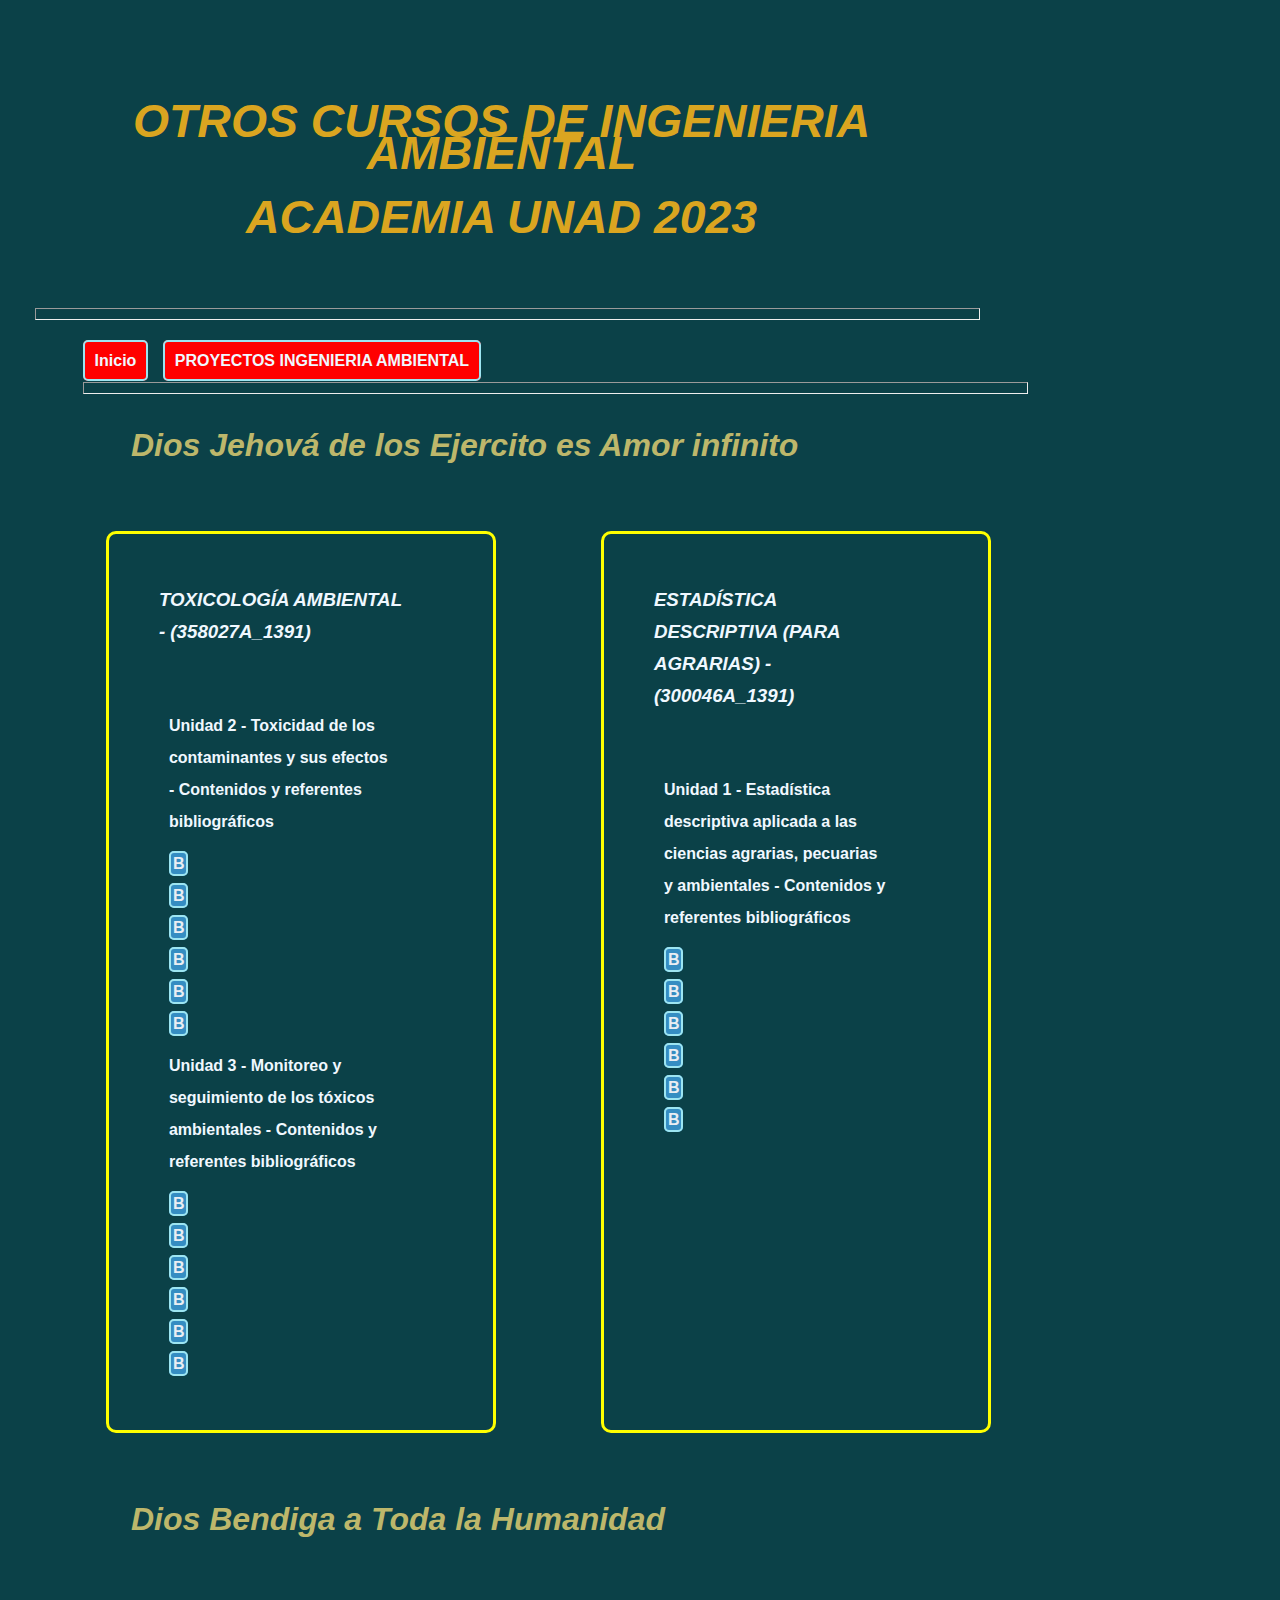
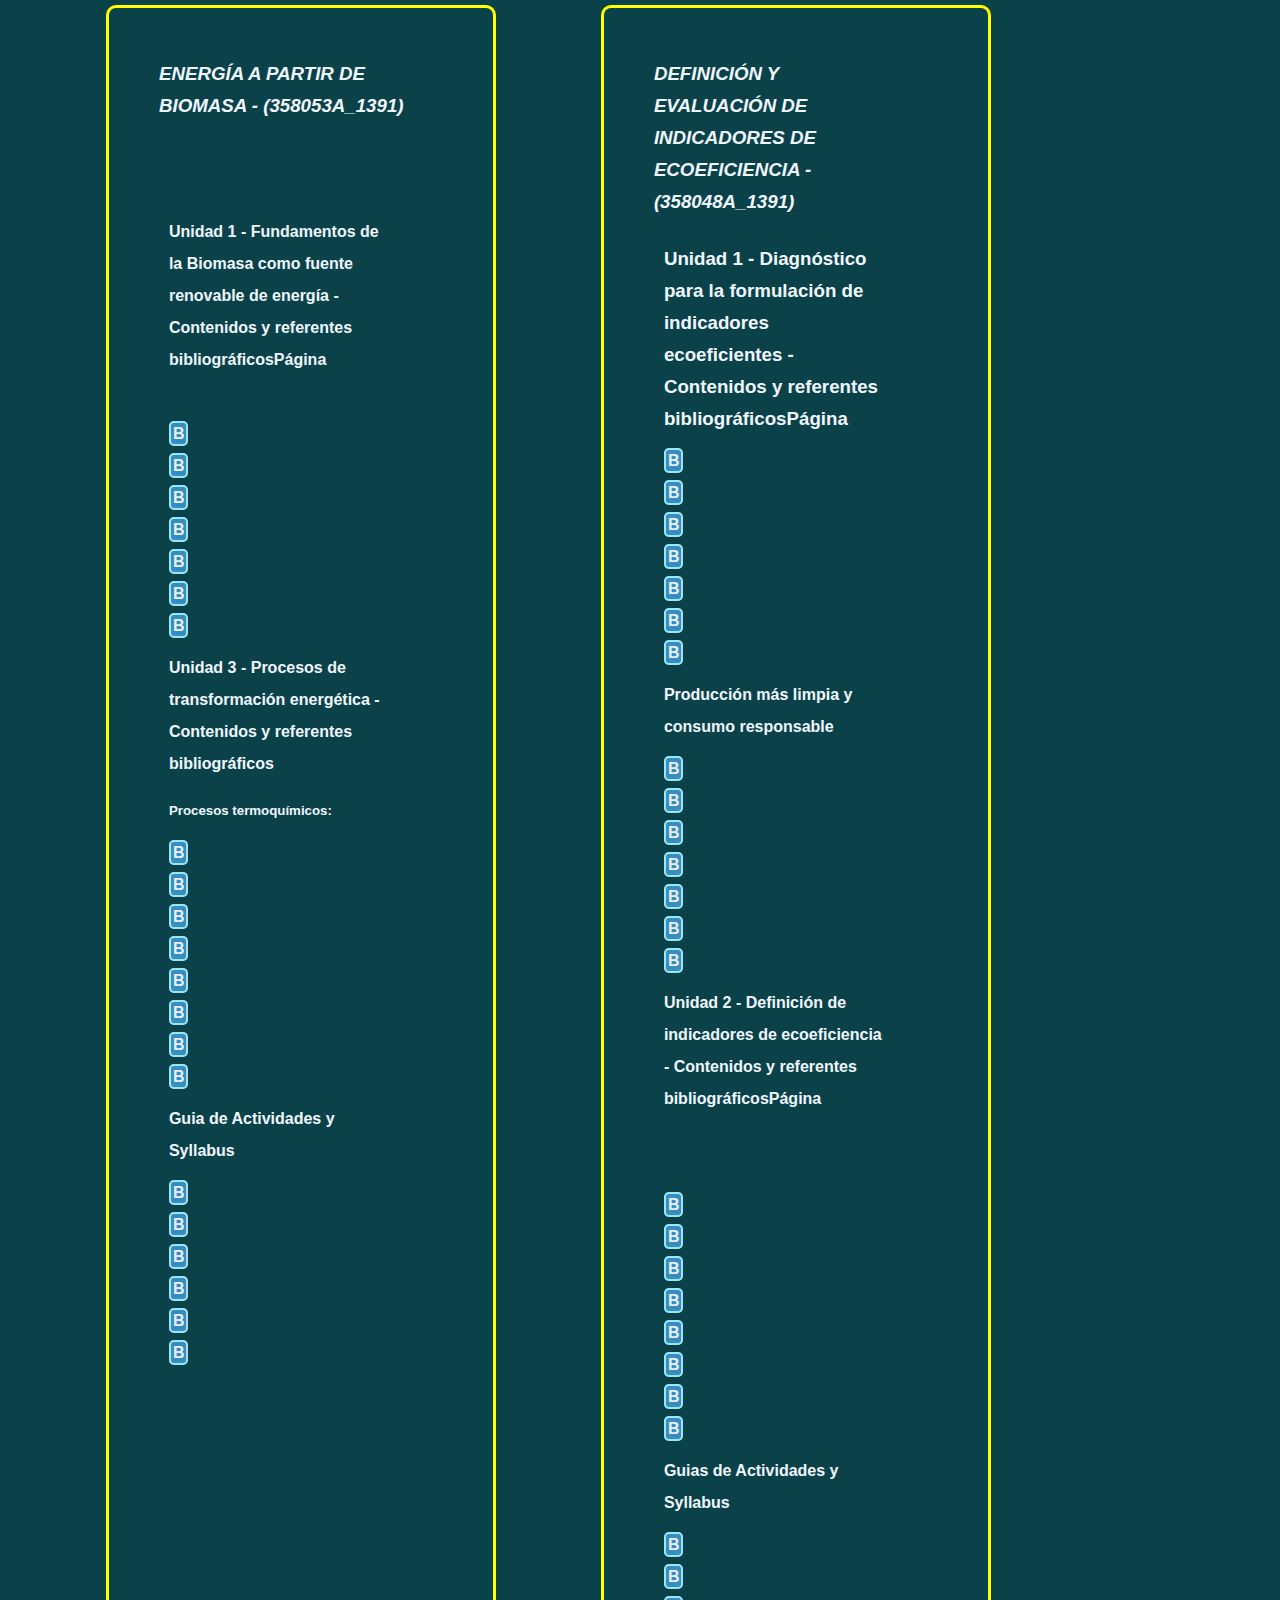
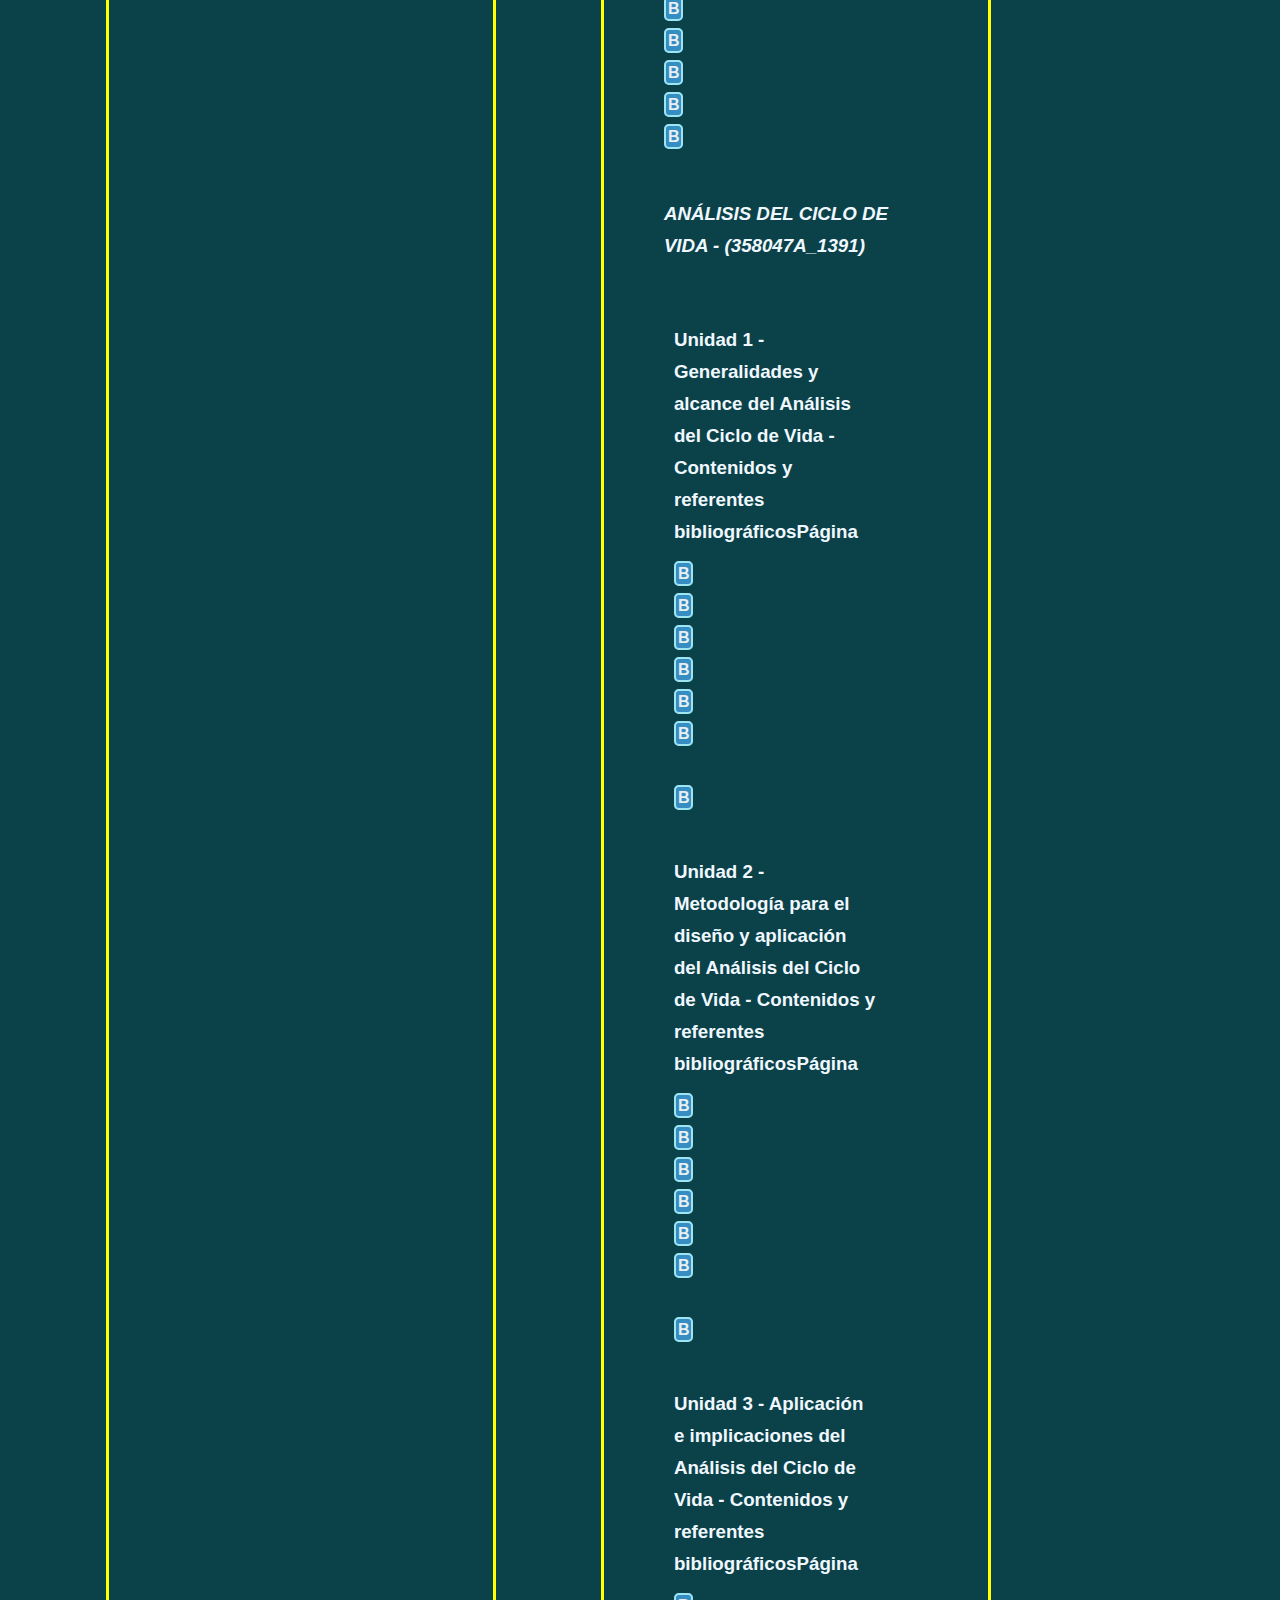
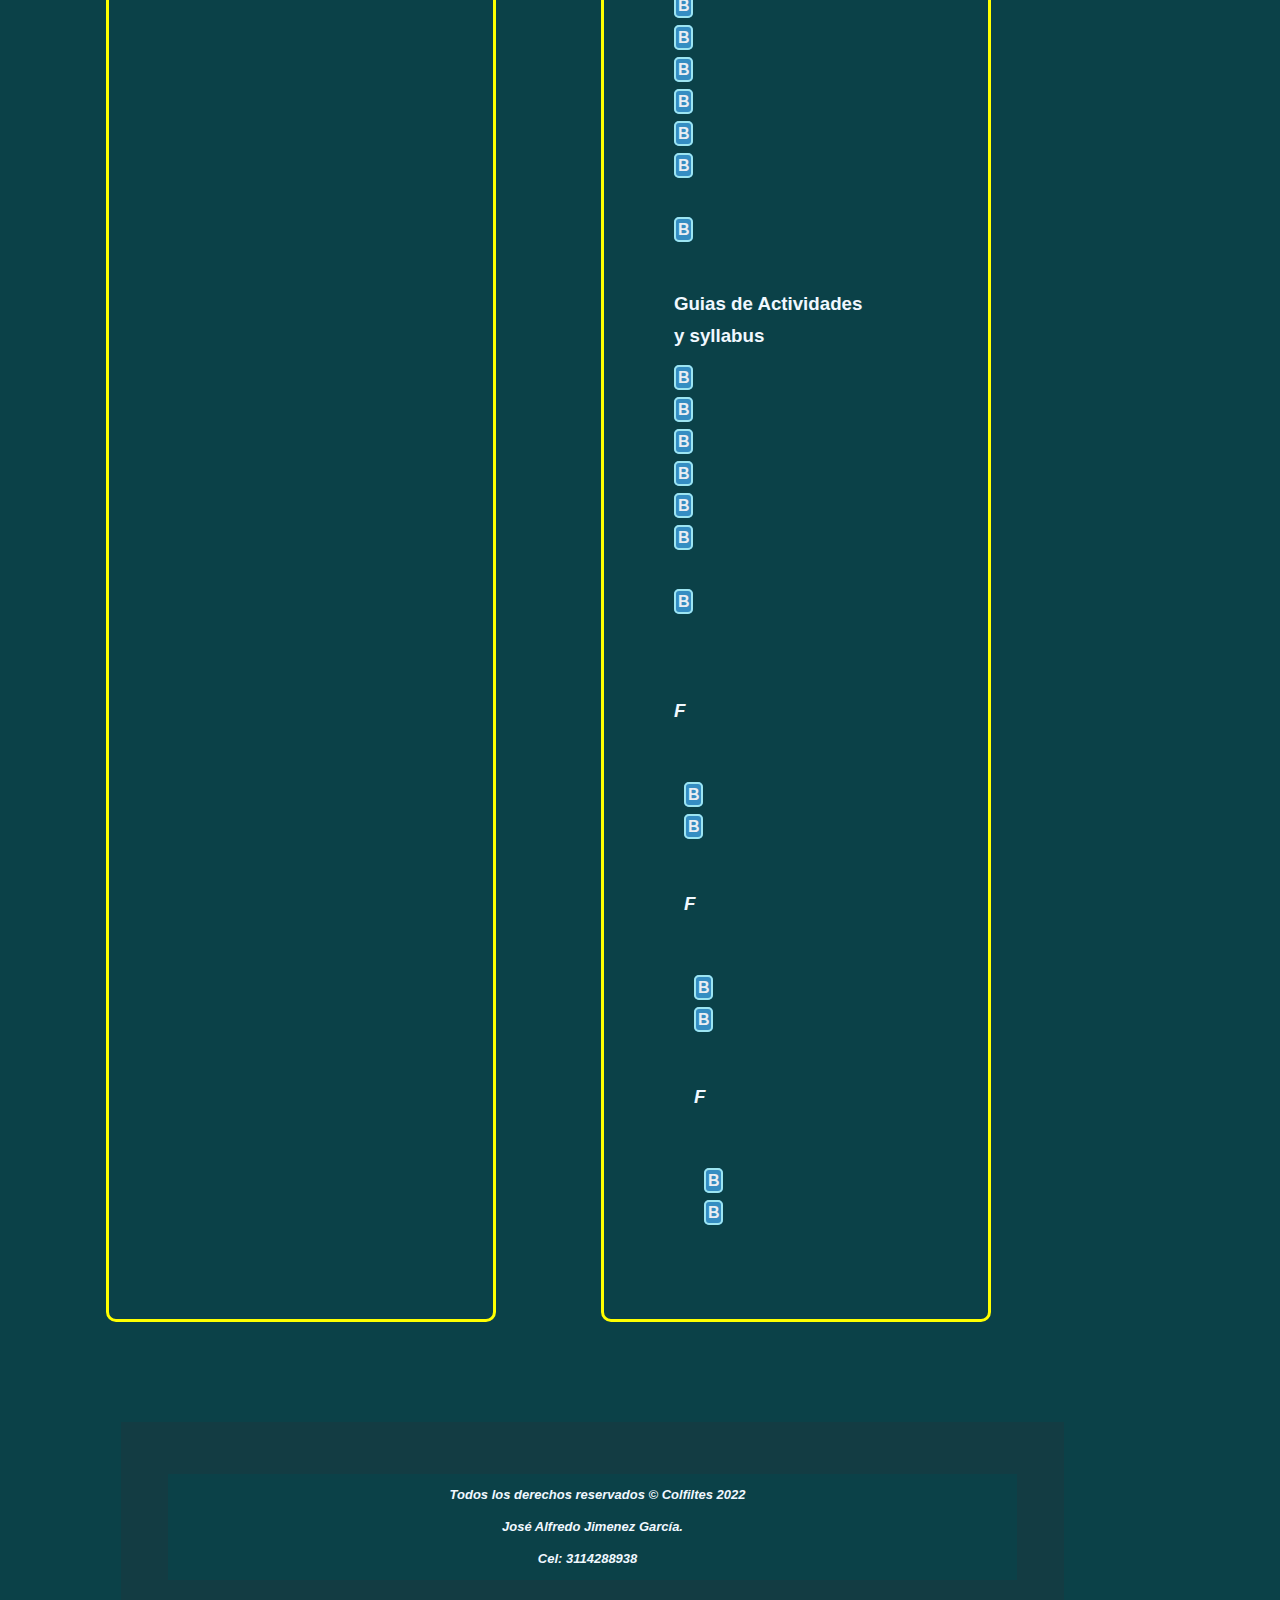
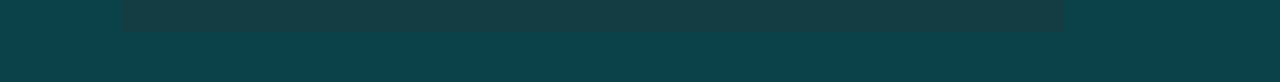
<file: CURSOS UNAD OTROS/index1.html>
<!DOCTYPE html>
<html lang="sp">

<head>
  <meta charset="UTF-8">
  <meta http-equiv="X-UA-Compatible" content="IE=edge">
  <meta name="viewport" content="width=device-width, initial-scale=1.0">
  <title>COLFILTES-ACADEMIA-UNAD --2022</title>
  <link rel="stylesheet" href="../estilo.css">
  <link rel="shortcut icon" href="img\colfiltes.ico" type="image/x-icon">
</head>

<body>
  <header>
    <h1 class="titulo-general">  OTROS CURSOS DE INGENIERIA AMBIENTAL<br><br> ACADEMIA UNAD 2023</h1>
    <hr>
  </header>
  <nav>

    <a href="../index.html">Inicio</a>
    <a href="#" rel="noopener noreferrer">PROYECTOS INGENIERIA AMBIENTAL</a><br>
    <hr>

  </nav>

  <main>
    
    <p>
      Dios Jehová de los Ejercito es Amor infinito
    </p>

    <div class="grid">


      <section>
        <div>

          <div>
            <h3 class="aside--barra">TOXICOLOGÍA AMBIENTAL - (358027A_1391)</h3>
            <br>
            <div class="vinculo--aside">

              <h4>Unidad 2 - Toxicidad de los contaminantes y sus efectos - Contenidos y referentes bibliográficos</h4>
              <a class="aside--a" href="" rel="noopener noreferrer">B</a><br>
              <a class="aside--a" href="" rel="noopener noreferrer">B</a><br>
              <a class="aside--a" href="" rel="noopener noreferrer">B</a><br>
              <a class="aside--a" href="" rel="noopener noreferrer">B</a><br>
              <a class="aside--a" href="" rel="noopener noreferrer">B</a><br>
              <a class="aside--a" href="" rel="noopener noreferrer">B</a><br>


              <h4>Unidad 3 - Monitoreo y seguimiento de los tóxicos ambientales - Contenidos y referentes bibliográficos
              </h4>
              <a class="aside--a" href="" rel="noopener noreferrer">B</a><br>
              <a class="aside--a" href="" rel="noopener noreferrer">B</a><br>
              <a class="aside--a" href="" rel="noopener noreferrer">B</a><br>
              <a class="aside--a" href="" rel="noopener noreferrer">B</a><br>
              <a class="aside--a" href="" rel="noopener noreferrer">B</a><br>
              <a class="aside--a" href="" rel="noopener noreferrer">B</a><br>

            </div>
          </div>

      </Section>


      <section>
        <div>

          <div>
            <h3 class="aside--barra">ESTADÍSTICA DESCRIPTIVA (PARA AGRARIAS) - (300046A_1391)</h3>
            <br>
            <div class="vinculo--aside">
              <h4>Unidad 1 - Estadística descriptiva aplicada a las ciencias agrarias, pecuarias y ambientales -
                Contenidos y referentes bibliográficos</h4>

              <a class="aside--a" href="" rel="noopener noreferrer">B</a><br>
              <a class="aside--a" href="" rel="noopener noreferrer">B</a><br>
              <a class="aside--a" href="" rel="noopener noreferrer">B</a><br>
              <a class="aside--a" href="" rel="noopener noreferrer">B</a><br>
              <a class="aside--a" href="" rel="noopener noreferrer">B</a><br>
              <a class="aside--a" href="" rel="noopener noreferrer">B</a><br>


            </div>
          </div>
      </Section>
    </div>

    <p>Dios Bendiga a Toda la Humanidad</p>

    <div class="grid">

      <section>
        <div>

          <div>
            <h3 class="aside--barra">ENERGÍA A PARTIR DE BIOMASA - (358053A_1391)</h3>
            <br><br>
            <div class="vinculo--aside">

              <h4>Unidad 1 - Fundamentos de la Biomasa como fuente renovable de energía - Contenidos y referentes
                bibliográficosPágina</h4><br>
             
              <a class="aside--a" href="" rel="noopener noreferrer">B</a><br>
              <a class="aside--a" href="" rel="noopener noreferrer">B</a><br>
              <a class="aside--a" href="" rel="noopener noreferrer">B</a><br>
              <a class="aside--a" href="" rel="noopener noreferrer">B</a><br>
              <a class="aside--a" href="" rel="noopener noreferrer">B</a><br>
              <a class="aside--a" href="" rel="noopener noreferrer">B</a><br>
              <a class="aside--a" href="" rel="noopener noreferrer">B</a><br>

              <h4>Unidad 3 - Procesos de transformación energética - Contenidos y referentes bibliográficos</h4>

              <h5>Procesos termoquímicos:</h5>

              <a class="aside--a" href="" rel="noopener noreferrer">B</a><br>
              <a class="aside--a" href="" rel="noopener noreferrer">B</a><br>
              <a class="aside--a" href="" rel="noopener noreferrer">B</a><br>
              <a class="aside--a" href="" rel="noopener noreferrer">B</a><br>
              <a class="aside--a" href="" rel="noopener noreferrer">B</a><br>
              <a class="aside--a" href="" rel="noopener noreferrer">B</a><br>
              <a class="aside--a" href="" rel="noopener noreferrer">B</a><br>
              <a class="aside--a" href="" rel="noopener noreferrer">B</a><br>

              <h4>Guia de Actividades y Syllabus</h4>


              
              <a class="aside--a" href="" rel="noopener noreferrer">B</a><br>
              <a class="aside--a" href="" rel="noopener noreferrer">B</a><br>
              <a class="aside--a" href="" rel="noopener noreferrer">B</a><br>
              <a class="aside--a" href="" rel="noopener noreferrer">B</a><br>
              <a class="aside--a" href="" rel="noopener noreferrer">B</a><br>
              <a class="aside--a" href="" rel="noopener noreferrer">B</a><br><br>

            </div>
          </div>
      </Section>


      <section>
        <div>

          <div>
            <h3 class="aside--barra">DEFINICIÓN Y EVALUACIÓN DE INDICADORES DE ECOEFICIENCIA - (358048A_1391)</h3>
            <div class="vinculo--aside">
              <h3>Unidad 1 - Diagnóstico para la formulación de indicadores ecoeficientes - Contenidos y referentes
                bibliográficosPágina</h3>
                <a class="aside--a" href="" rel="noopener noreferrer">B</a><br>
                <a class="aside--a" href="" rel="noopener noreferrer">B</a><br>
                <a class="aside--a" href="" rel="noopener noreferrer">B</a><br>
                <a class="aside--a" href="" rel="noopener noreferrer">B</a><br>
                <a class="aside--a" href="" rel="noopener noreferrer">B</a><br>
                <a class="aside--a" href="" rel="noopener noreferrer">B</a><br>


              <a class="aside--a" href="" rel="noopener noreferrer">B</a><br>

              <h4>Producción más limpia y consumo responsable</h4>
              <a class="aside--a" href="" rel="noopener noreferrer">B</a><br>
              <a class="aside--a" href="" rel="noopener noreferrer">B</a><br>
              <a class="aside--a" href="" rel="noopener noreferrer">B</a><br>
              <a class="aside--a" href="" rel="noopener noreferrer">B</a><br>
              <a class="aside--a" href="" rel="noopener noreferrer">B</a><br>
              <a class="aside--a" href="" rel="noopener noreferrer">B</a><br>
              <a class="aside--a" href="" rel="noopener noreferrer">B</a><br>

              <h4>Unidad 2 - Definición de indicadores de ecoeficiencia - Contenidos y referentes bibliográficosPágina
              </h4><br><br>
              <a class="aside--a" href="" rel="noopener noreferrer">B</a><br>
              <a class="aside--a" href="" rel="noopener noreferrer">B</a><br>
              <a class="aside--a" href="" rel="noopener noreferrer">B</a><br>
              <a class="aside--a" href="" rel="noopener noreferrer">B</a><br>
              <a class="aside--a" href="" rel="noopener noreferrer">B</a><br>
              <a class="aside--a" href="" rel="noopener noreferrer">B</a><br>
              <a class="aside--a" href="" rel="noopener noreferrer">B</a><br>
              <a class="aside--a" href="" rel="noopener noreferrer">B</a><br>

              <h4>Guias de Actividades y Syllabus</h4>
              <a class="aside--a" href="" rel="noopener noreferrer">B</a><br>
              <a class="aside--a" href="" rel="noopener noreferrer">B</a><br>
              <a class="aside--a" href="" rel="noopener noreferrer">B</a><br>
              <a class="aside--a" href="" rel="noopener noreferrer">B</a><br>
              <a class="aside--a" href="" rel="noopener noreferrer">B</a><br>

              <a class="aside--a" href="" rel="noopener noreferrer">B</a><br>
              <a class="aside--a" href="" rel="noopener noreferrer">B</a><br>

            </div>
          </div>
  

    
        <div>

          <div>
            <h3 class="aside--barra">ANÁLISIS DEL CICLO DE VIDA - (358047A_1391)</h3>
            <br>
            <div class="vinculo--aside">
              <h3>Unidad 1 - Generalidades y alcance del Análisis del Ciclo de Vida - Contenidos y referentes
                bibliográficosPágina</h3>
                <a class="aside--a" href="" rel="noopener noreferrer">B</a><br>
                <a class="aside--a" href="" rel="noopener noreferrer">B</a><br>
                <a class="aside--a" href="" rel="noopener noreferrer">B</a><br>
                <a class="aside--a" href="" rel="noopener noreferrer">B</a><br>
                <a class="aside--a" href="" rel="noopener noreferrer">B</a><br>
              <a class="aside--a" href="" rel="noopener noreferrer">B</a><br><br>
              <a class="aside--a" href="" rel="noopener noreferrer">B</a><br><br>

              <h3>Unidad 2 - Metodología para el diseño y aplicación del Análisis del Ciclo de Vida - Contenidos y
                referentes bibliográficosPágina</h3>

                <a class="aside--a" href="" rel="noopener noreferrer">B</a><br>
                <a class="aside--a" href="" rel="noopener noreferrer">B</a><br>
                <a class="aside--a" href="" rel="noopener noreferrer">B</a><br>
                <a class="aside--a" href="" rel="noopener noreferrer">B</a><br>
                <a class="aside--a" href="" rel="noopener noreferrer">B</a><br>

              <a class="aside--a" href="" rel="noopener noreferrer">B</a><br><br>
              <a class="aside--a" href="" rel="noopener noreferrer">B</a><br><br>


              <h3>Unidad 3 - Aplicación e implicaciones del Análisis del Ciclo de Vida - Contenidos y referentes
                bibliográficosPágina</h3>
                <a class="aside--a" href="" rel="noopener noreferrer">B</a><br>
                <a class="aside--a" href="" rel="noopener noreferrer">B</a><br>
                <a class="aside--a" href="" rel="noopener noreferrer">B</a><br>
                <a class="aside--a" href="" rel="noopener noreferrer">B</a><br>
                <a class="aside--a" href="" rel="noopener noreferrer">B</a><br>


              <a class="aside--a" href="" rel="noopener noreferrer">B</a><br><br>
              <a class="aside--a" href="" rel="noopener noreferrer">B</a><br><br>

              <h3>Guias de Actividades y syllabus</h3>
              <a class="aside--a" href="" rel="noopener noreferrer">B</a><br>
              <a class="aside--a" href="" rel="noopener noreferrer">B</a><br>
              <a class="aside--a" href="" rel="noopener noreferrer">B</a><br>
              <a class="aside--a" href="" rel="noopener noreferrer">B</a><br>
              <a class="aside--a" href="" rel="noopener noreferrer">B</a><br>


              <a class="aside--a" href="" rel="noopener noreferrer">B</a><br><br>
              <a class="aside--a" href="" rel="noopener noreferrer">B</a><br><br>
            </div>
          </div>
   

    
        <div>

          <div>
            <h3 class="aside--barra">F</h3>
            <br>
            <div class="vinculo--aside">
              <a class="aside--a" href="" rel="noopener noreferrer">B</a><br>
              <a class="aside--a" href="" rel="noopener noreferrer">B</a><br>

            </div>
          </div>
     

     
        <div>

          <div>
            <h3 class="aside--barra">F</h3>
            <br>
            <div class="vinculo--aside">
              <a class="aside--a" href="" rel="noopener noreferrer">B</a><br>
              <a class="aside--a" href="" rel="noopener noreferrer">B</a><br>

            </div>
          </div>
   

  
        <div>

          <div>
            <h3 class="aside--barra">F</h3>
            <br>
            <div class="vinculo--aside">
              <a class="aside--a" href="" rel="noopener noreferrer">B</a><br>
              <a class="aside--a" href="" rel="noopener noreferrer">B</a><br>

            </div>
          </div>
      </Section>


    </div>



  </main>

  <footer>
    <p style="text-align: center;">
      <b>
        <i>
          Todos los derechos reservados &copy; Colfiltes 2022<br>José Alfredo Jimenez García. <br>
          Cel: 3114288938
        </i>
      </b>
    </p>
  </footer>
</body>

</html>
</file>
<file: estilo.css>
*{
  background-color:rgb(11, 65, 72);
  color: aliceblue;
  width: 90%;
  height: auto;
  font-family:'Trebuchet MS', 'Lucida Sans Unicode', 'Lucida Grande', 'Lucida Sans', Arial, sans-serif;
  margin: 5%;
  font-weight: 900;
  line-height: 2rem;
  margin: 5px;
  padding: 5px;


}

.titulo-general{
  text-align: center;
  font-size: 2.9rem;
  font-style:italic;
  color: goldenrod;

}

p{
  font-size: 2rem;
  color:darkkhaki;
  font-style: oblique;
  margin-left: 6rem;
}

/* html{
  background: rgb(151, 136, 136);
  width: 90%;
  border:2px solid white;
  margin: 10px;
} */
body{
  /* background-color: rgb(12, 1, 1) !important; */
  width: 100%;
  /* border:2px solid white; */
  /* margin: 10px auto; */
}
h1{
  margin: 70px 0;
}
h1, .aside--barra {
  text-align: left;
  font-style:oblique;
}
a{
  border: 2px solid rgb(157, 229, 241);
  padding: 10px;
  background:red;
  border-radius: 5px;
  text-decoration: none;
  font-weight: 900;
 
}
a:hover{
  background:rgb(163, 3, 168);
  color:gold;
  border: 3px solid yellow
}
nav{
  width: 90%;
  margin: 10px auto;
}

.grid{
  display: flex;
  gap:5px;
  width: 95%;
  margin: 10px auto;
}
section{
  width: 60%;
  border: 3px solid yellow;
  border-radius: 10px;
  -webkit-border-radius: 10px;
  -moz-border-radius: 10px;
  -ms-border-radius: 10px;
  -o-border-radius: 10px;
  padding: 20px;
  margin: 50px;
}
aside{
  width: 50%;
  border: 3px solid yellow;
  border-radius: 10px;
  padding: 20px;
  text-align: left;
  margin: 10px;
}

.vinculo--aside > a{
  padding: 2px;
  margin: 10px;
}

.aside--a{
  background:rgba(54, 142, 196, 0.986);
  color:rgb(233, 238, 243);
  /* border:rgb(235, 236, 241) 2px solid; */
  text-align: left;
  font-size:medium;
}


footer{
  margin:20px 0;
  /* height: 200px; */
}

footer p{
  display: flex;
  /* border: 0px solid yellow; */
  background-color: rgba(48, 48, 50, 0.234);
  justify-content: center;
  align-items: center;
  height: 200px;
  /* width: 100%; */
  /* color: azure; */
  font-size: small;

}
</file>
